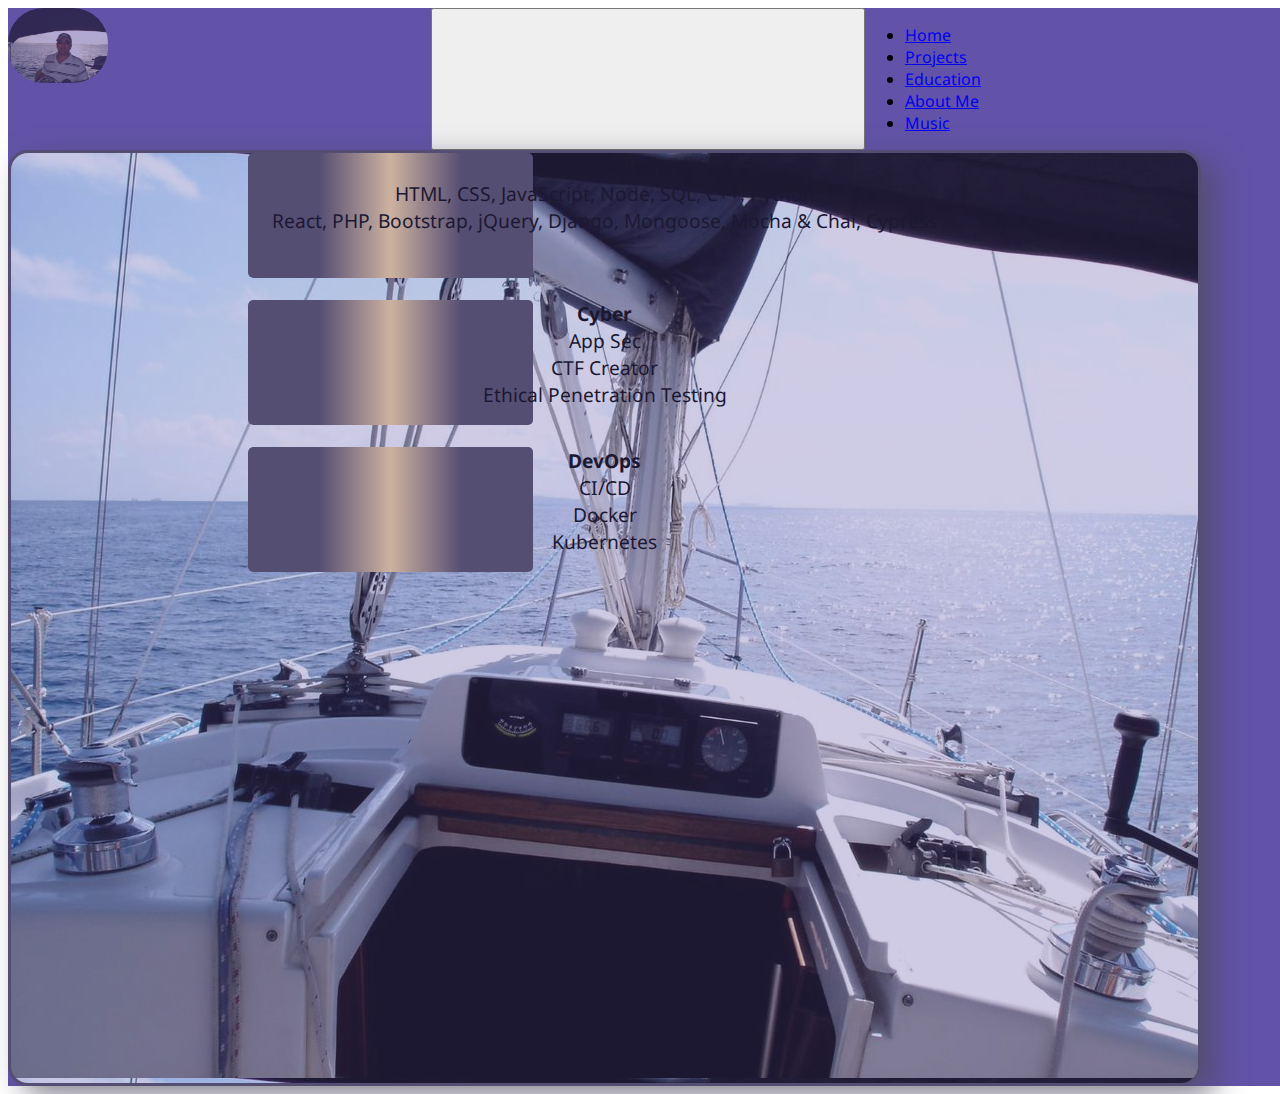
<file: pages/index.html>
<!DOCTYPE html>
<html lang="en">
  <head>
    <meta charset="UTF-8">
    <meta name="viewport" content="width=device-width, initial-scale=1.0">
    <meta http-equiv="X-UA-Compatible" content="ie=edge">
    <link href="https://cdn.jsdelivr.net/npm/bootstrap@5.3.0-alpha3/dist/css/bootstrap.min.css" rel="stylesheet" integrity="sha384-KK94CHFLLe+nY2dmCWGMq91rCGa5gtU4mk92HdvYe+M/SXH301p5ILy+dN9+nJOZ" crossorigin="anonymous">
    <link rel="icon" type="image/ico" href="../styles/pics/sailing.jpg" rel="noopener noreferrer">
    <title>Max's Page</title>
    <link href="../styles/style.css" rel="stylesheet"/>
    <script src="https://cdnjs.cloudflare.com/ajax/libs/jquery/2.2.2/jquery.min.js"></script>
    <link rel="preconnect" href="https://fonts.googleapis.com">
    <link rel="preconnect" href="https://fonts.gstatic.com" crossorigin>
    <link href="https://fonts.googleapis.com/css2?family=Noto+Sans&family=Noto+Serif&display=swap" rel="stylesheet">
    <style>* body{overflow: hidden;}</style>
  </head>

  <body>
   <div id="header"></div>

    <div class="container-fluid d-flex">
      <div class="row justify-content-center">
        <div class="landing_image">
        <div class="col-12"> 
            <div class="col-12 col-sm-12 text-center my-5 landing_font">
                <div class="view_port">
                  <div class="polling_message"><strong>Web Developer</strong><br>
                    HTML, CSS, JavaScript, Node, SQL, C++, Python <br>
                    React, PHP, Bootstrap, jQuery, Django, Mongoose, Mocha & Chai, Cypress
                  </div>
                  <div class="cylon_eye"></div>
                </div><br>
                <div class="view_port">
                  <div class="polling_message"><strong>Cyber</strong><br>
                  App Sec <br>
                  CTF Creator<br>
                  Ethical Penetration Testing
                  </div>
                  <div class="cylon_eye"></div>
                </div><br>
            <div class="view_port">
              <div class="polling_message"><strong>DevOps</strong><br>
              CI/CD<br>
              Docker<br>
              Kubernetes
              </div>
              <div class="cylon_eye"></div>
            </div> 
          </div>
          </div>
        </div>
      </div>
    </div>

    <script src="https://cdn.jsdelivr.net/npm/@popperjs/core@2.11.7/dist/umd/popper.min.js" integrity="sha384-zYPOMqeu1DAVkHiLqWBUTcbYfZ8osu1Nd6Z89ify25QV9guujx43ITvfi12/QExE" crossorigin="anonymous"></script>
    <script src="https://cdn.jsdelivr.net/npm/bootstrap@5.3.0-alpha3/dist/js/bootstrap.min.js" integrity="sha384-Y4oOpwW3duJdCWv5ly8SCFYWqFDsfob/3GkgExXKV4idmbt98QcxXYs9UoXAB7BZ" crossorigin="anonymous"></script>
    <script>
      $(document).ready(function () {
        $("#header").load("./templates/header.html", () => {
          $("#headerHome")
            .removeClass()
            .addClass("nav-link active text-black fw-bold");
        });
      })
    </script>
  </body>
</html>
</file>
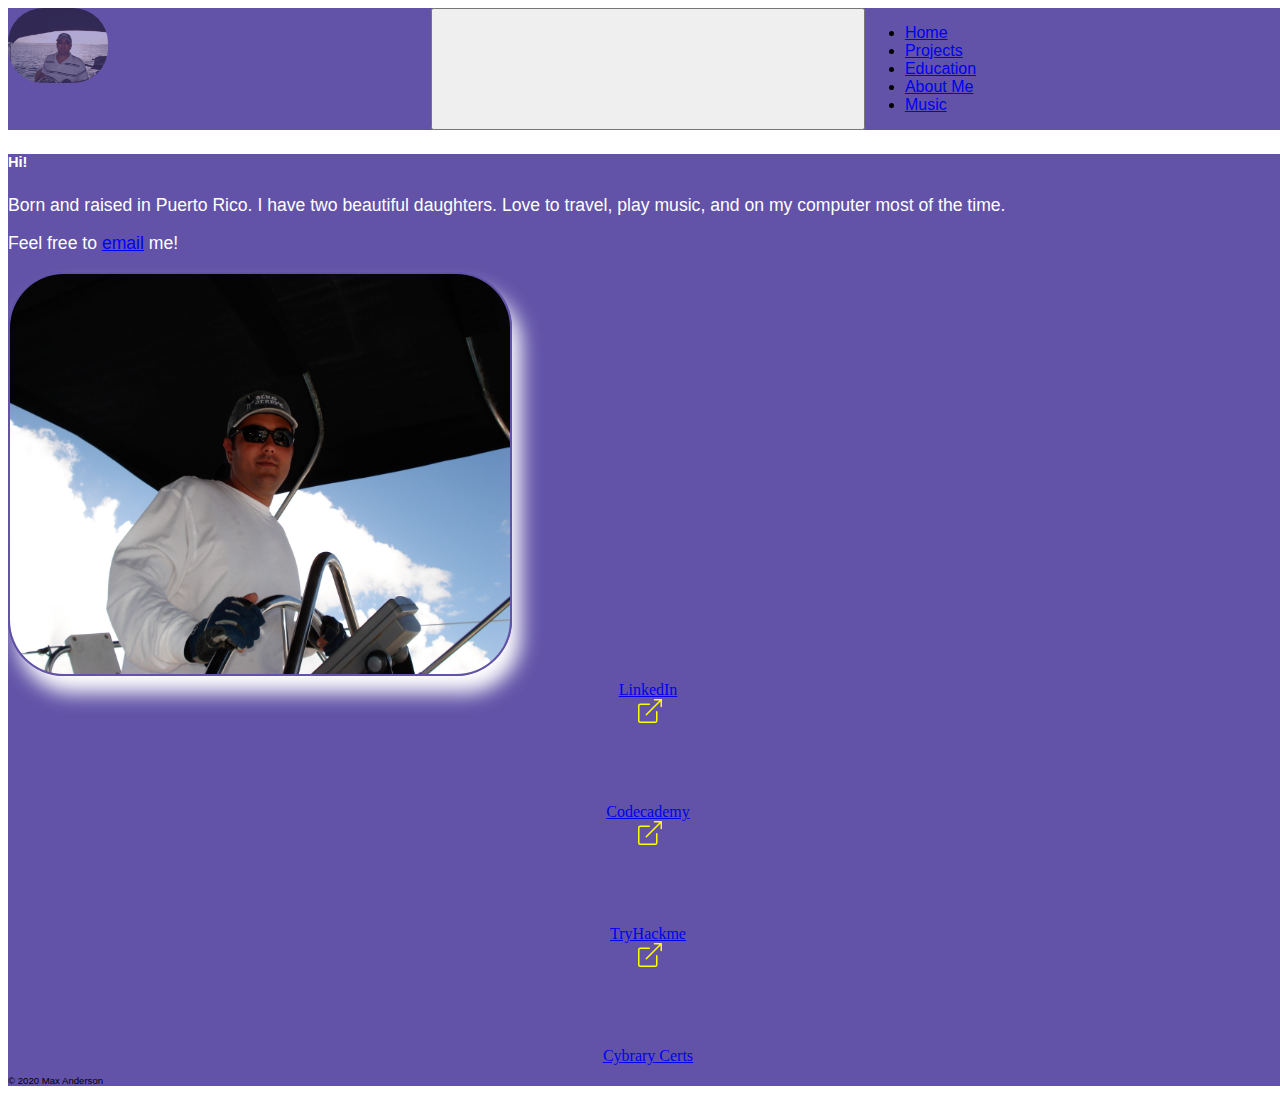
<file: pages/about.html>
<!DOCTYPE html>
<html lang="en">
   <head>
    <meta charset="UTF-8">
    <meta name="viewport" content="width=device-width, initial-scale=1.0">
    <meta http-equiv="X-UA-Compatible" content="ie=edge">
    <!-- Bootstrap CSS -->
    <link href="https://cdn.jsdelivr.net/npm/bootstrap@5.3.0-alpha3/dist/css/bootstrap.min.css" rel="stylesheet" integrity="sha384-KK94CHFLLe+nY2dmCWGMq91rCGa5gtU4mk92HdvYe+M/SXH301p5ILy+dN9+nJOZ" crossorigin="anonymous">
    <link rel="icon" type="image/ico" href="../styles/pics/sailing.jpg" rel="noopener noreferrer">
    <title>Max's Page</title>
    <link href="../styles/style.css" rel="stylesheet"/>
    <script src="https://cdnjs.cloudflare.com/ajax/libs/jquery/2.2.2/jquery.min.js"></script>
  </head>

  <body class="body-about">
   <div id="header"></div>

   <div class="container-fluid" style="background-color: #6253A8; color: white; font-size: 1.1rem">
     <div class="row justify-content-center pd-1">
       <div class="col-10 col-sm-10 text-center welcome-effect">
         <h5 class="font-weight-bold ">Hi!</h5>
         <p class="col-sm-12">
           Born and raised in Puerto Rico. I have two beautiful daughters. Love to travel, play music, and on my computer most of the time.  
           <br>
           
         </p>
         <p class="col-sm-12">Feel free to <a href="mailto:max55005500@gmail.com" rel="noopener noreferrer" title="" style="color: blue;"><u>email</u></a> me!</p>
       </div>
     </div>  
      <div class="container-fluid"> 
        <div class="row justify-content-center">
          <img class="img about-img" src="../styles/pics/about.JPG"/>
        </div>
      </div>
      
      </div>  
      
      <div class="container-fluid">
        <div class="row footer-edu p-5">
          
          <a class="col-6 col-sm-3" href="https://www.linkedin.com/in/-max5500" target="_blank" rel="noopener noreferrer" title="Profile Link"><div class="svgLinkBox">
              <title>Open Box</title>LinkedIn
              <svg aria-hidden="true" viewBox="-40 0 100 100" width="100px" height="100px" fill="yellow" role="img">
                  <path d="M8.251 16.498a.752.752 0 01-.53-1.281l13.72-13.72h-4.939a.75.75 0 010-1.5h6.75a.735.735 0 01.293.06.75.75 0 01.4.404l.01.026a.73.73 0 01.047.26v6.75a.75.75 0 01-1.5 0V2.559l-13.72 13.72a.75.75 0 01-.531.219z">
                  </path>
                  <path d="M2.251 23.998a2.252 2.252 0 01-2.25-2.25v-15a2.252 2.252 0 012.25-2.25h9a.75.75 0 010 1.5h-9a.75.75 0 00-.75.75v15c0 .414.336.75.75.75h15a.75.75 0 00.75-.75v-9a.75.75 0 011.5 0v9a2.252 2.252 0 01-2.25 2.25h-15z">
                  </path>
              </svg>
            </div>
          </a>
          <a class="col-6 col-sm-3" href="https://www.codecademy.com/profiles/_-max-_" target="_blank" rel="noopener noreferrer" title="Profile Link">Codecademy<div class="svgLinkBox">
            <title>Open Box</title>
            <svg viewBox="-40 0 100 100" width="100px" height="100px" fill="yellow" role="img" class="bi">
              <title>Open Box</title>
              <path d="M8.251 16.498a.752.752 0 01-.53-1.281l13.72-13.72h-4.939a.75.75 0 010-1.5h6.75a.735.735 0 01.293.06.75.75 0 01.4.404l.01.026a.73.73 0 01.047.26v6.75a.75.75 0 01-1.5 0V2.559l-13.72 13.72a.75.75 0 01-.531.219z">
              </path>
              <path d="M2.251 23.998a2.252 2.252 0 01-2.25-2.25v-15a2.252 2.252 0 012.25-2.25h9a.75.75 0 010 1.5h-9a.75.75 0 00-.75.75v15c0 .414.336.75.75.75h15a.75.75 0 00.75-.75v-9a.75.75 0 011.5 0v9a2.252 2.252 0 01-2.25 2.25h-15z">
              </path>
            </svg>
            </div>
          </a>
        <a class="col-6 col-sm-3" href="https://tryhackme.com/p/max55005500" target="_blank" rel="noopener noreferrer" title="Profile Link">TryHackme<div class="svgLinkBox"><title>Open Box</title><svg aria-hidden="true" viewBox="-40 0 100 100" width="100px" height="100px" fill="yellow" role="img"><title>Open Box</title><path d="M8.251 16.498a.752.752 0 01-.53-1.281l13.72-13.72h-4.939a.75.75 0 010-1.5h6.75a.735.735 0 01.293.06.75.75 0 01.4.404l.01.026a.73.73 0 01.047.26v6.75a.75.75 0 01-1.5 0V2.559l-13.72 13.72a.75.75 0 01-.531.219z"></path><path d="M2.251 23.998a2.252 2.252 0 01-2.25-2.25v-15a2.252 2.252 0 012.25-2.25h9a.75.75 0 010 1.5h-9a.75.75 0 00-.75.75v15c0 .414.336.75.75.75h15a.75.75 0 00.75-.75v-9a.75.75 0 011.5 0v9a2.252 2.252 0 01-2.25 2.25h-15z"></path></svg></div></a>
        <a class="col-6 col-sm-3" href="./cybrary.html" target="_self" rel="noopener noreferrer" title="Cybrary Certificates"><u>Cybrary Certs</u></a>
      </div>
      <div class="row copyright">
          <p class="col-12 col-sm-12 text-center" style="font-size: .6rem; text-align: bottom;">&copy; 2020 Max Anderson</p>
      </div>
    </div>

    <script src="https://cdn.jsdelivr.net/npm/@popperjs/core@2.11.7/dist/umd/popper.min.js" integrity="sha384-zYPOMqeu1DAVkHiLqWBUTcbYfZ8osu1Nd6Z89ify25QV9guujx43ITvfi12/QExE" crossorigin="anonymous"></script>
    <script src="https://cdn.jsdelivr.net/npm/bootstrap@5.3.0-alpha3/dist/js/bootstrap.min.js" integrity="sha384-Y4oOpwW3duJdCWv5ly8SCFYWqFDsfob/3GkgExXKV4idmbt98QcxXYs9UoXAB7BZ" crossorigin="anonymous"></script>
    <script>
      $(document).ready(function () {
        $("#header").load("./templates/header.html", () => {
          $("#headerAbout")
          .removeClass()
          .addClass("nav-link active text-black fw-bold");
        });
      })
      </script>
  </body>
  </html>
</file>
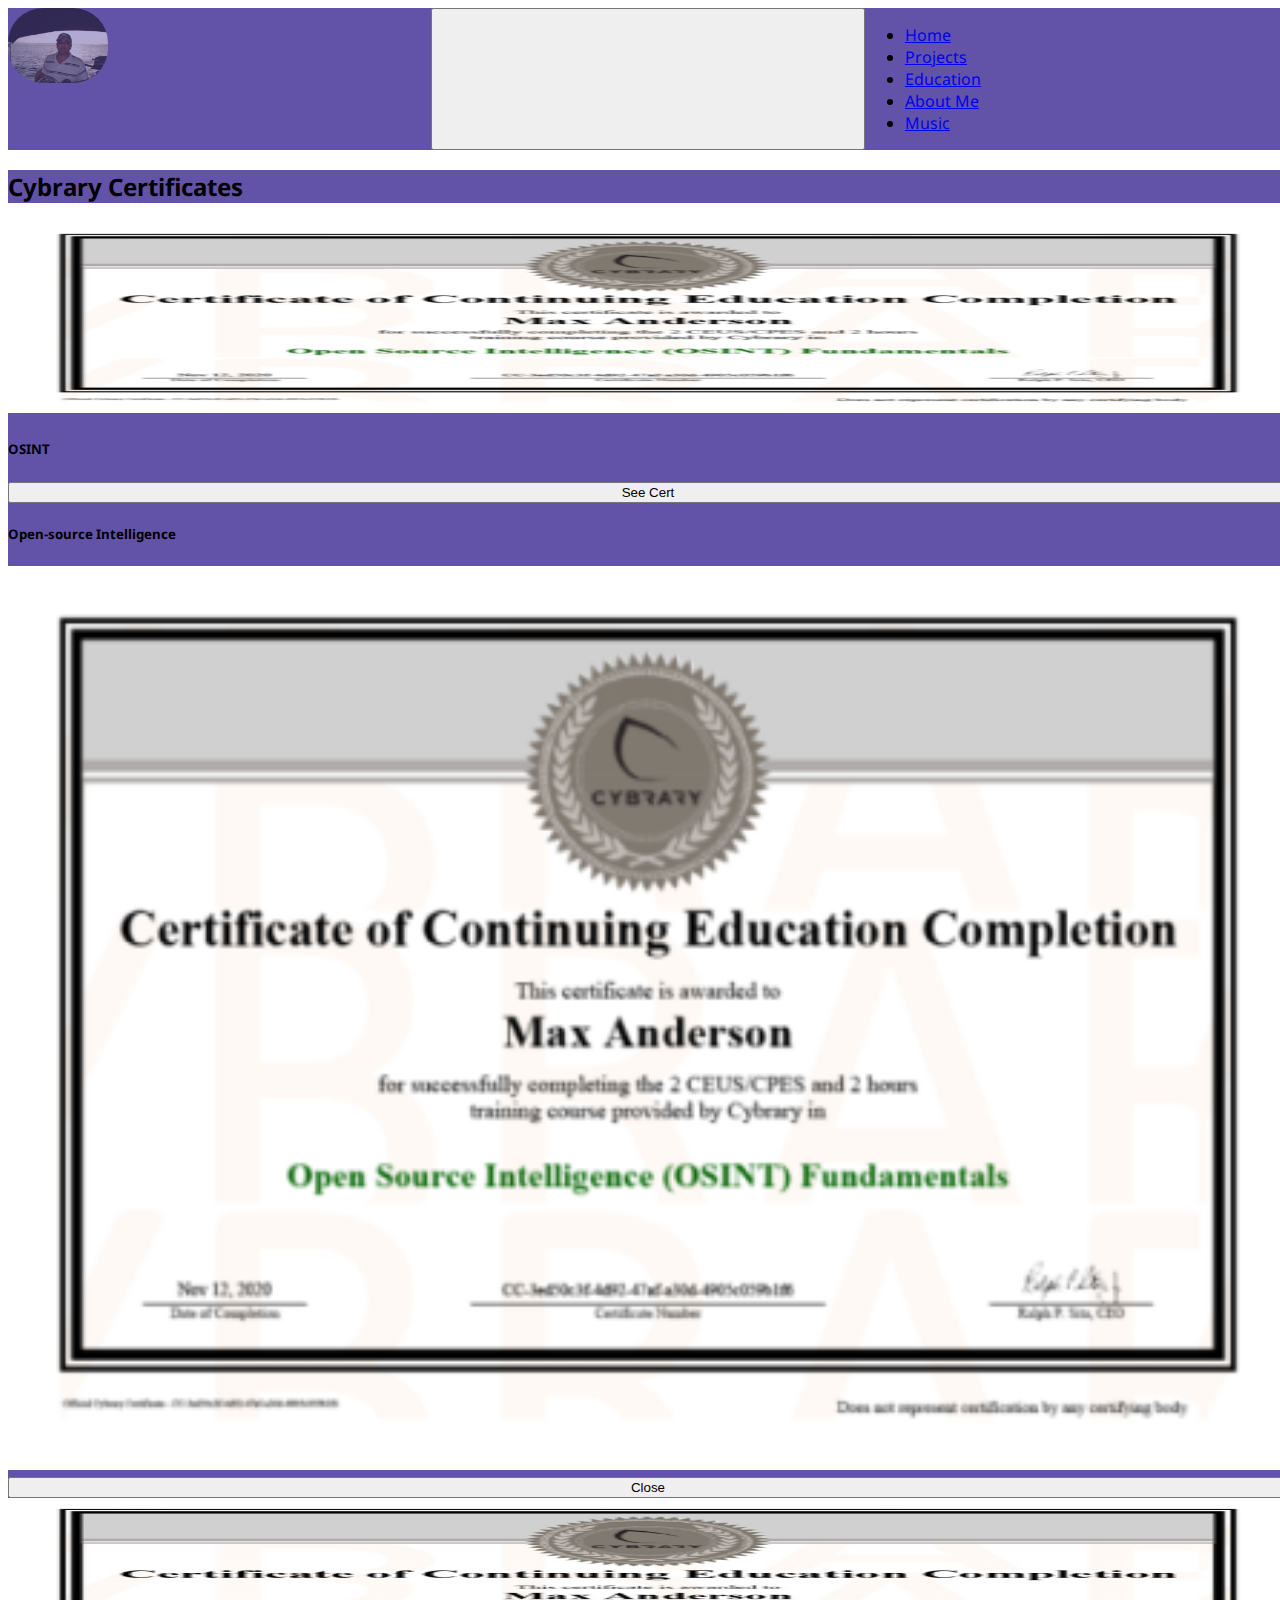
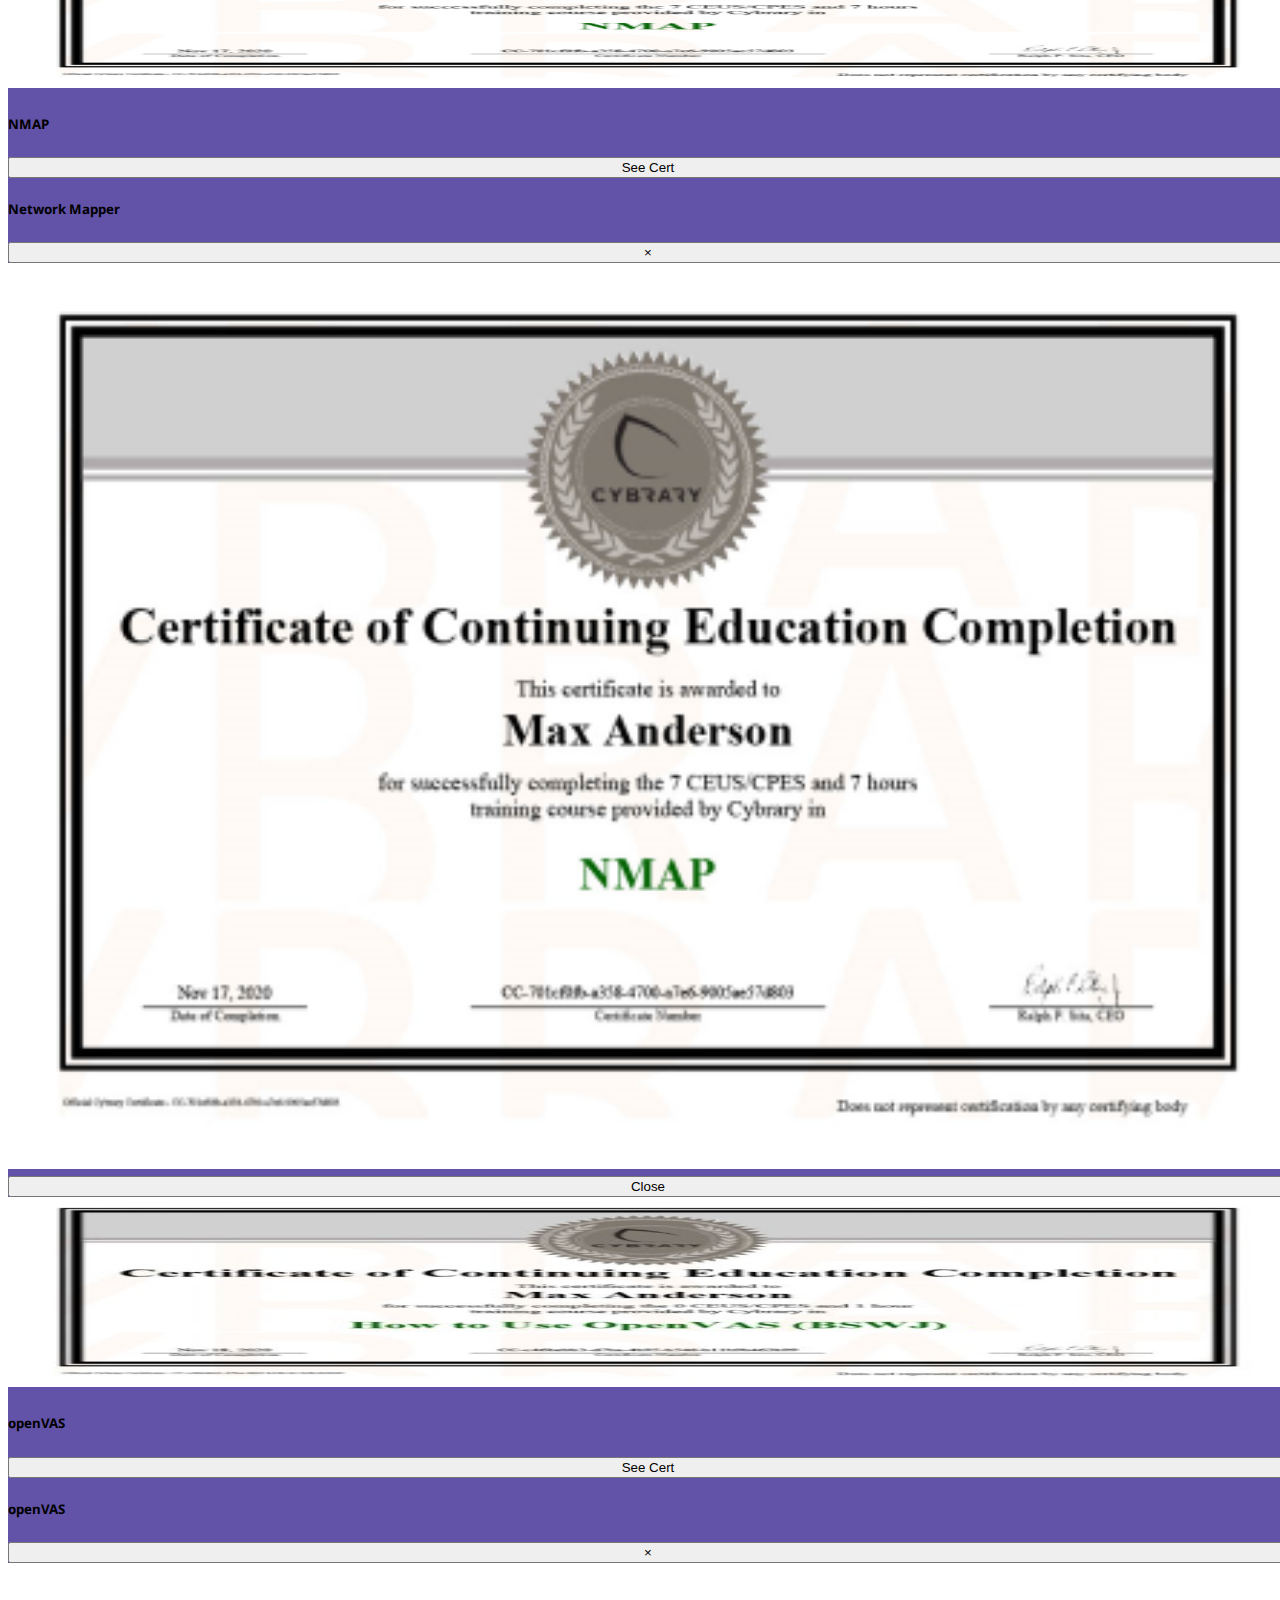
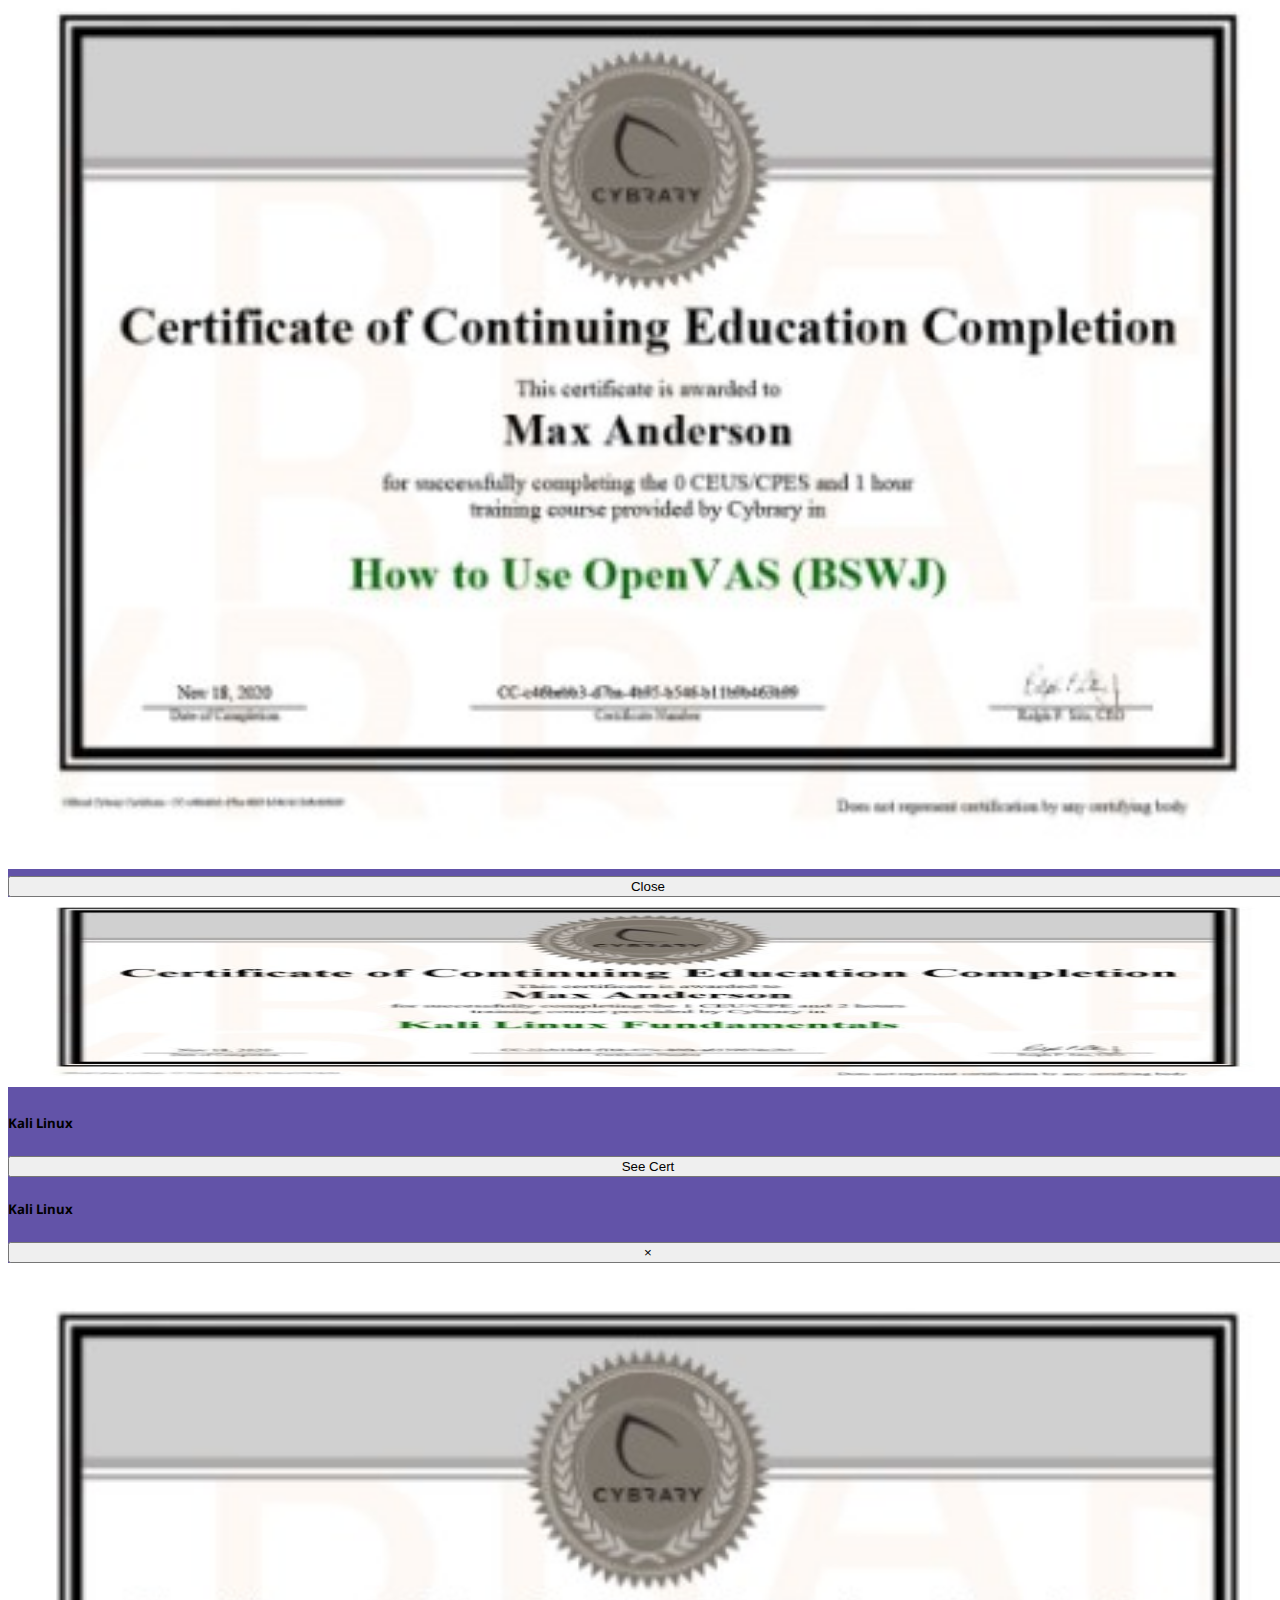
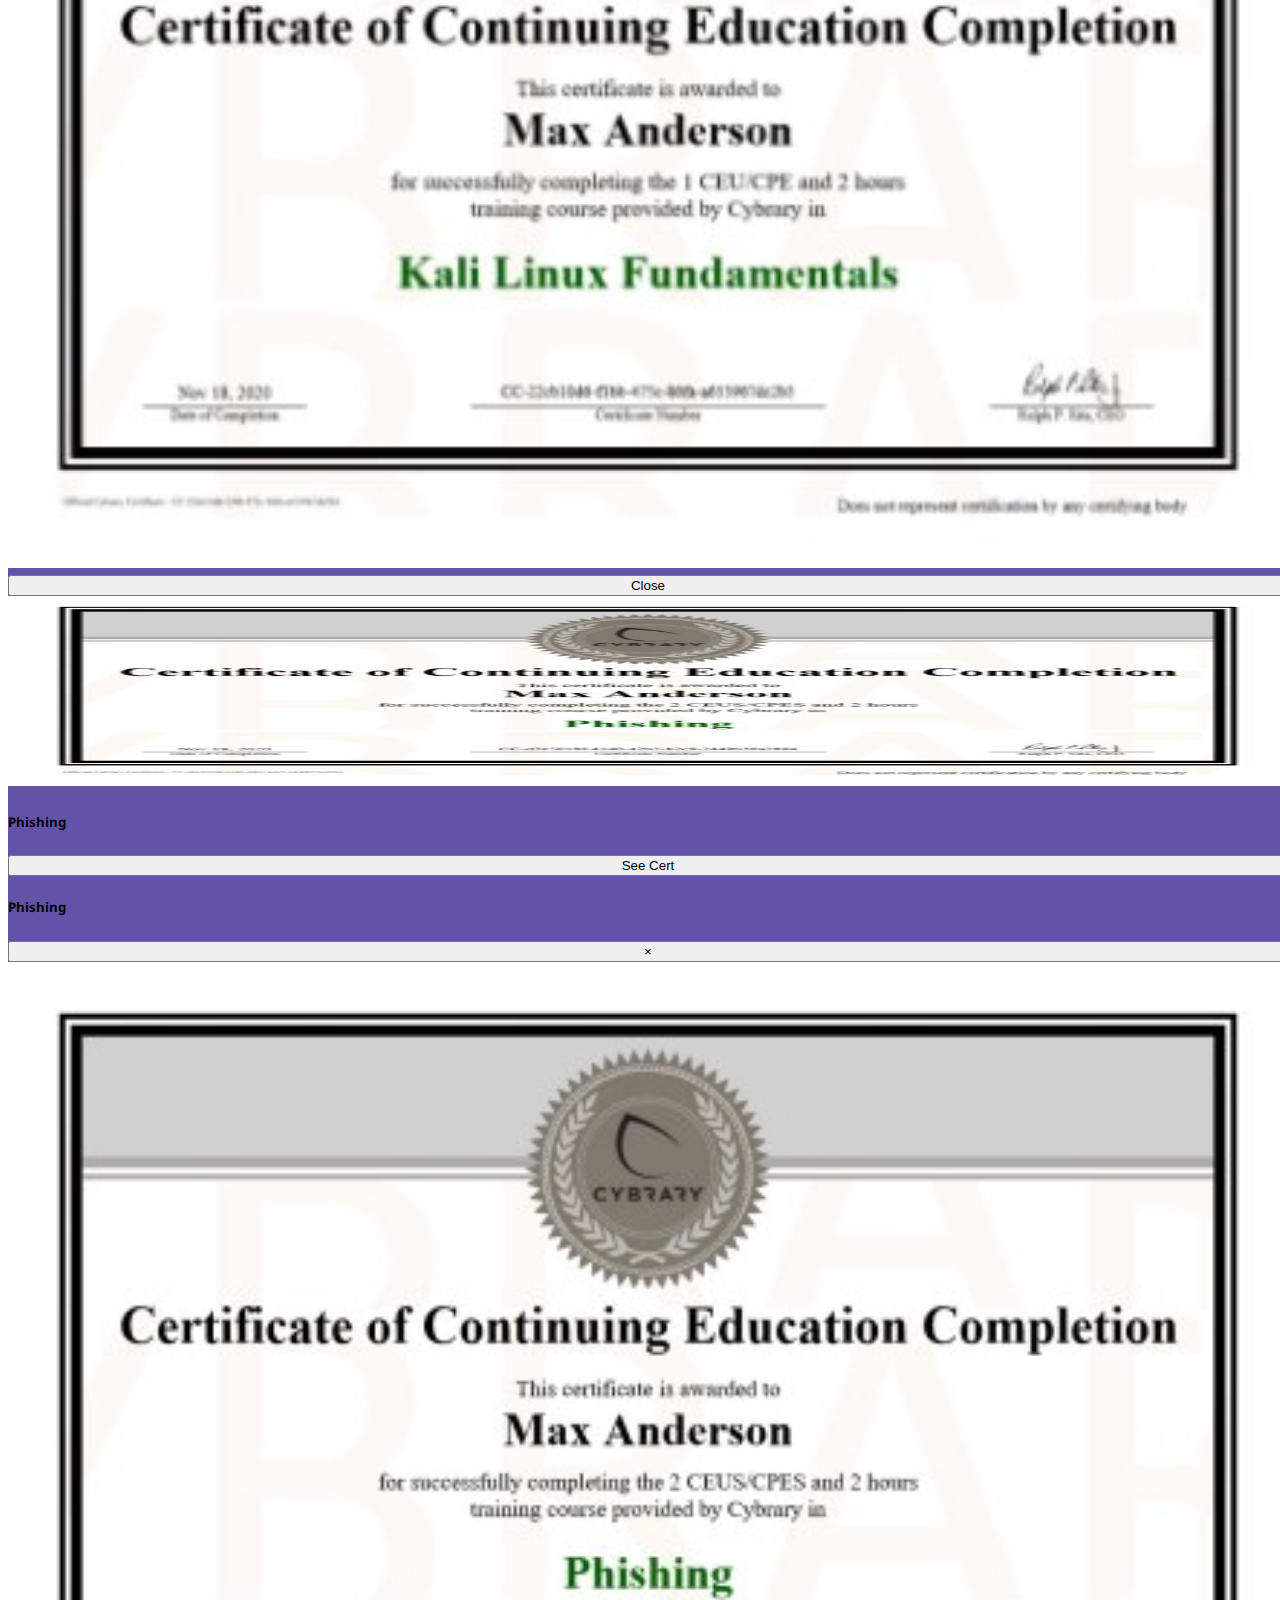
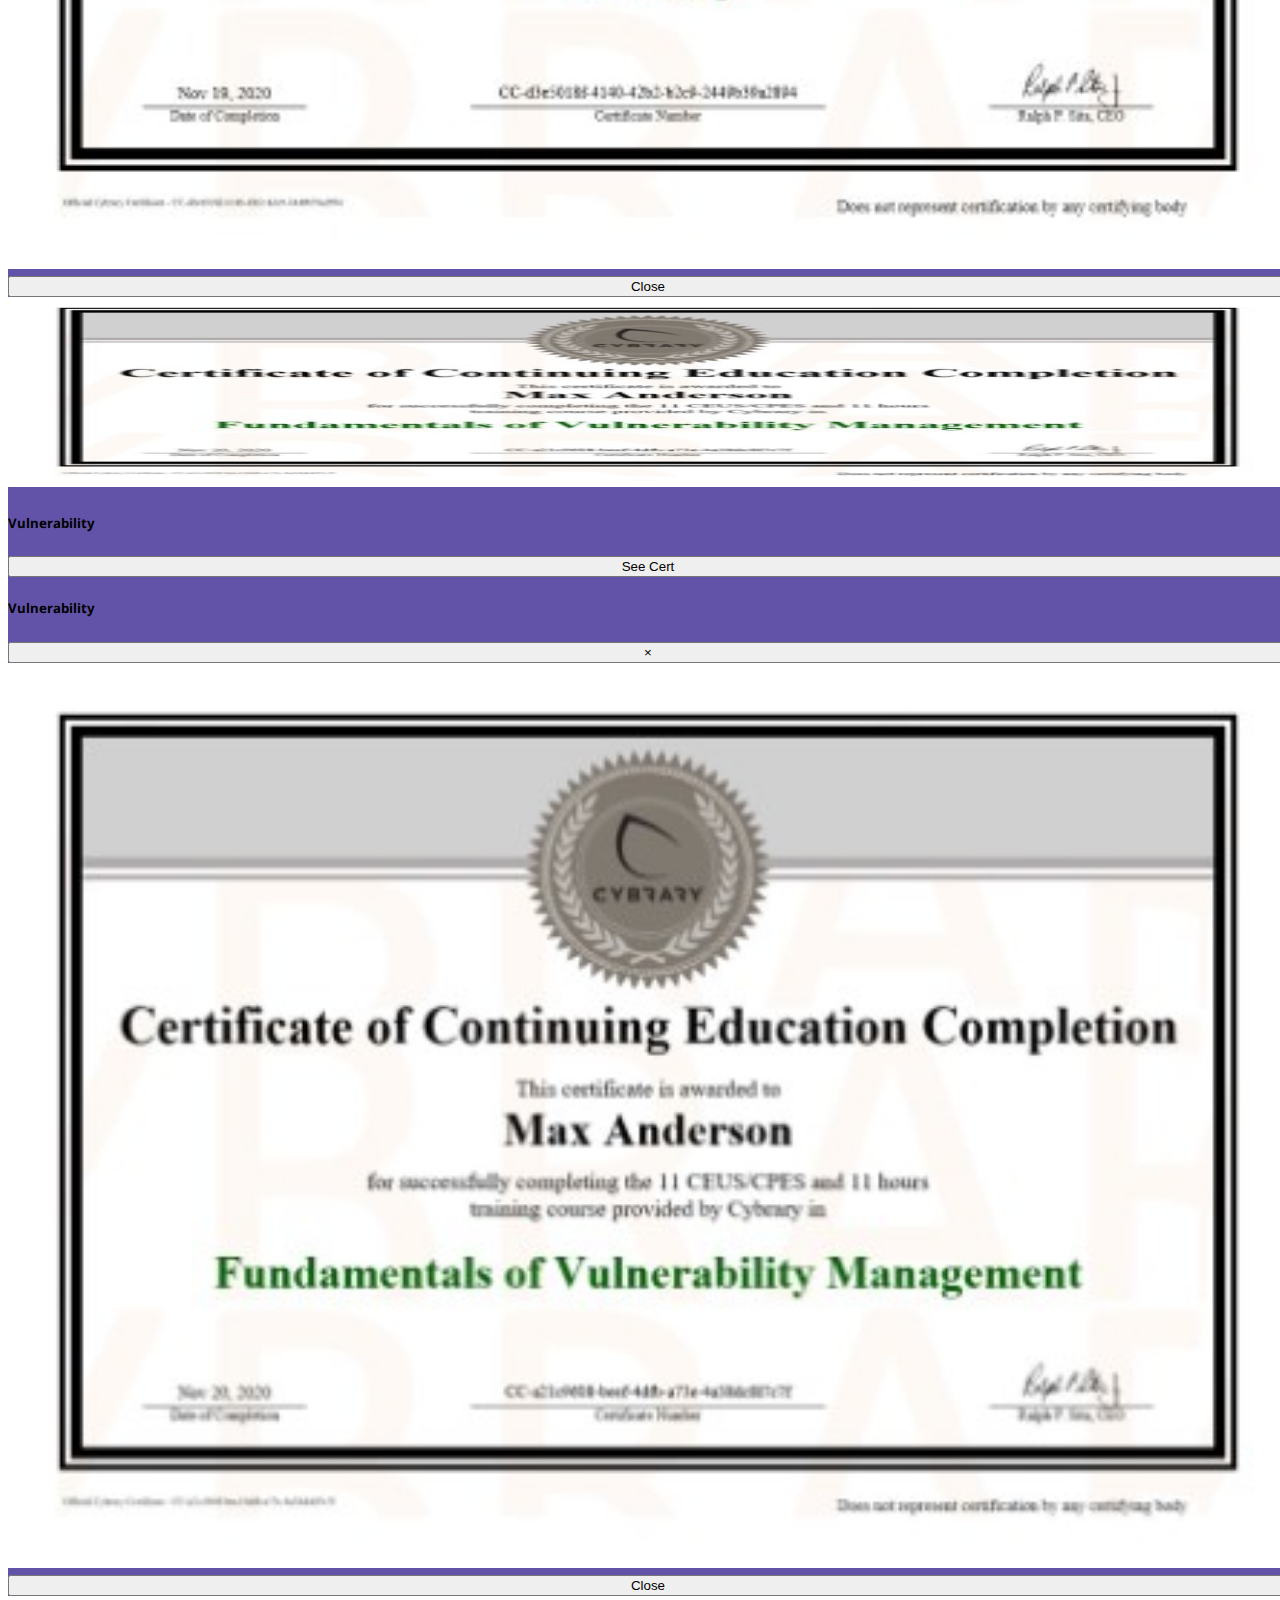
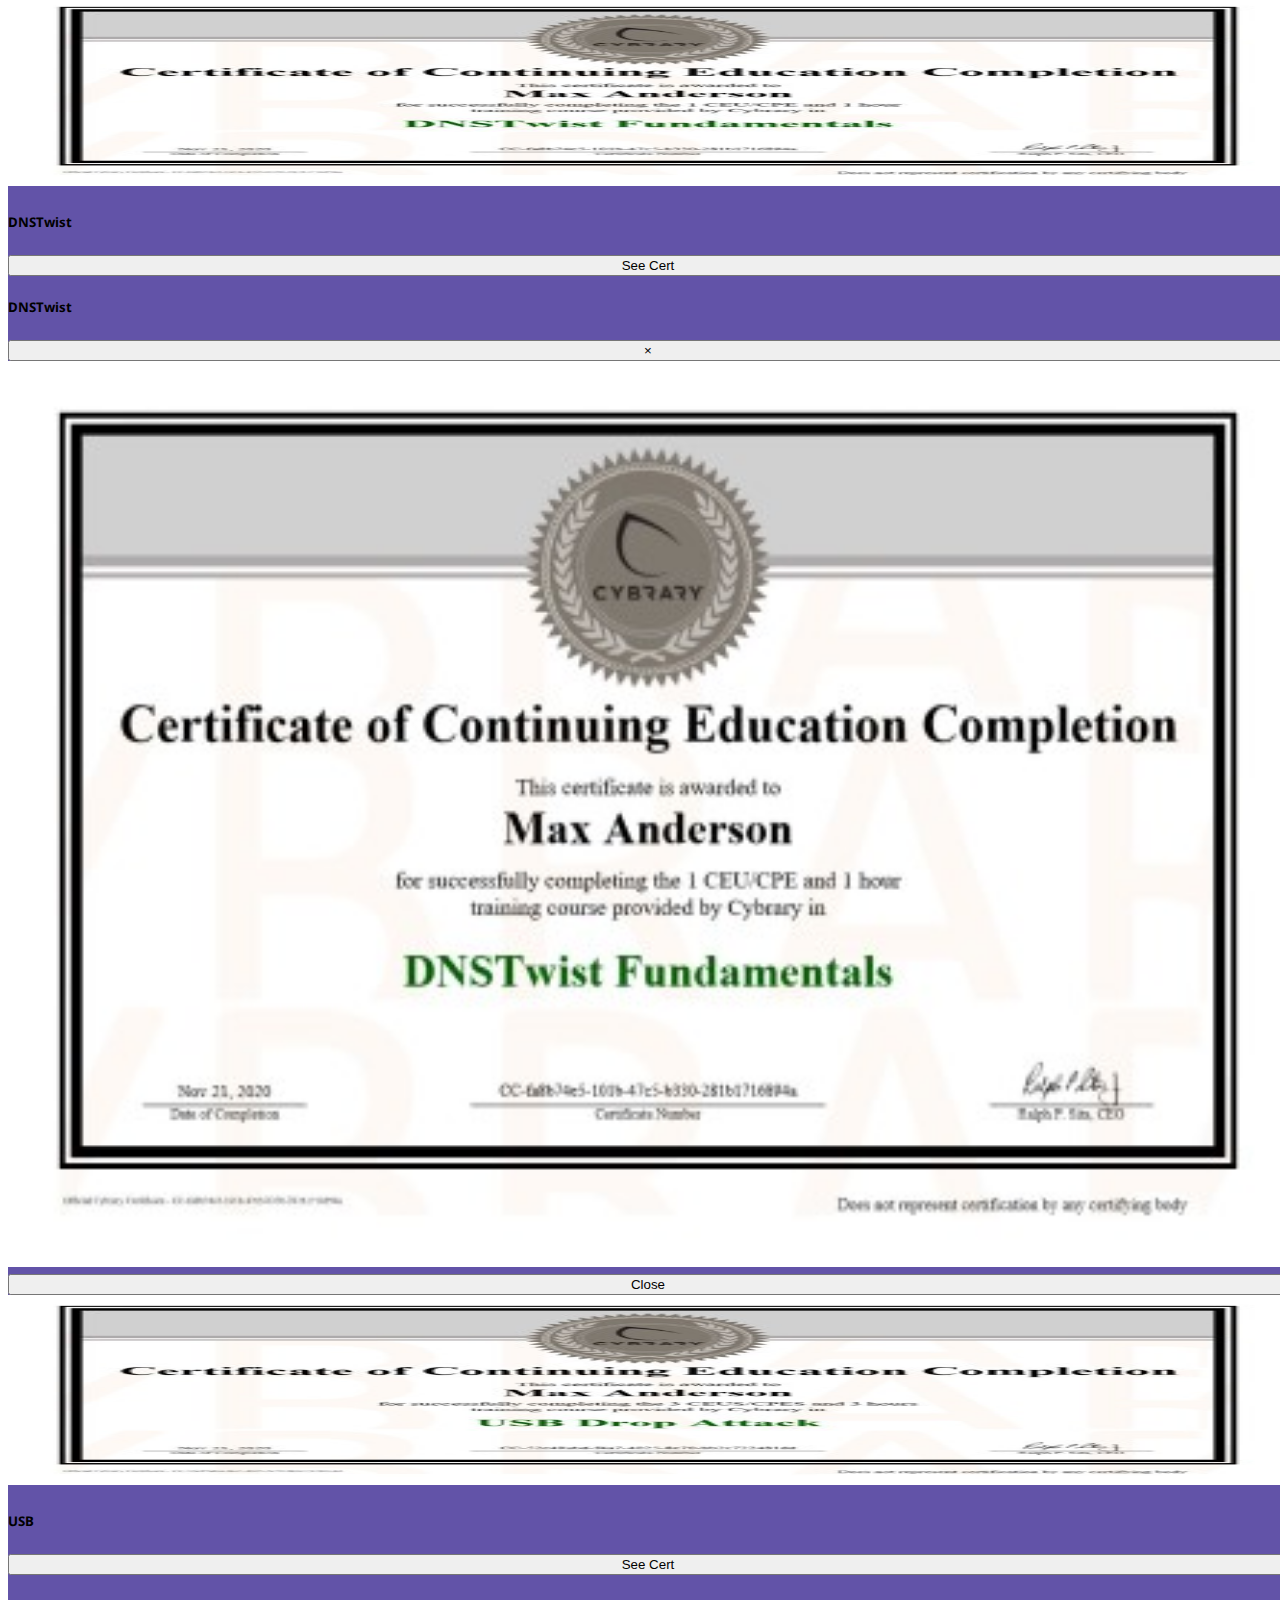
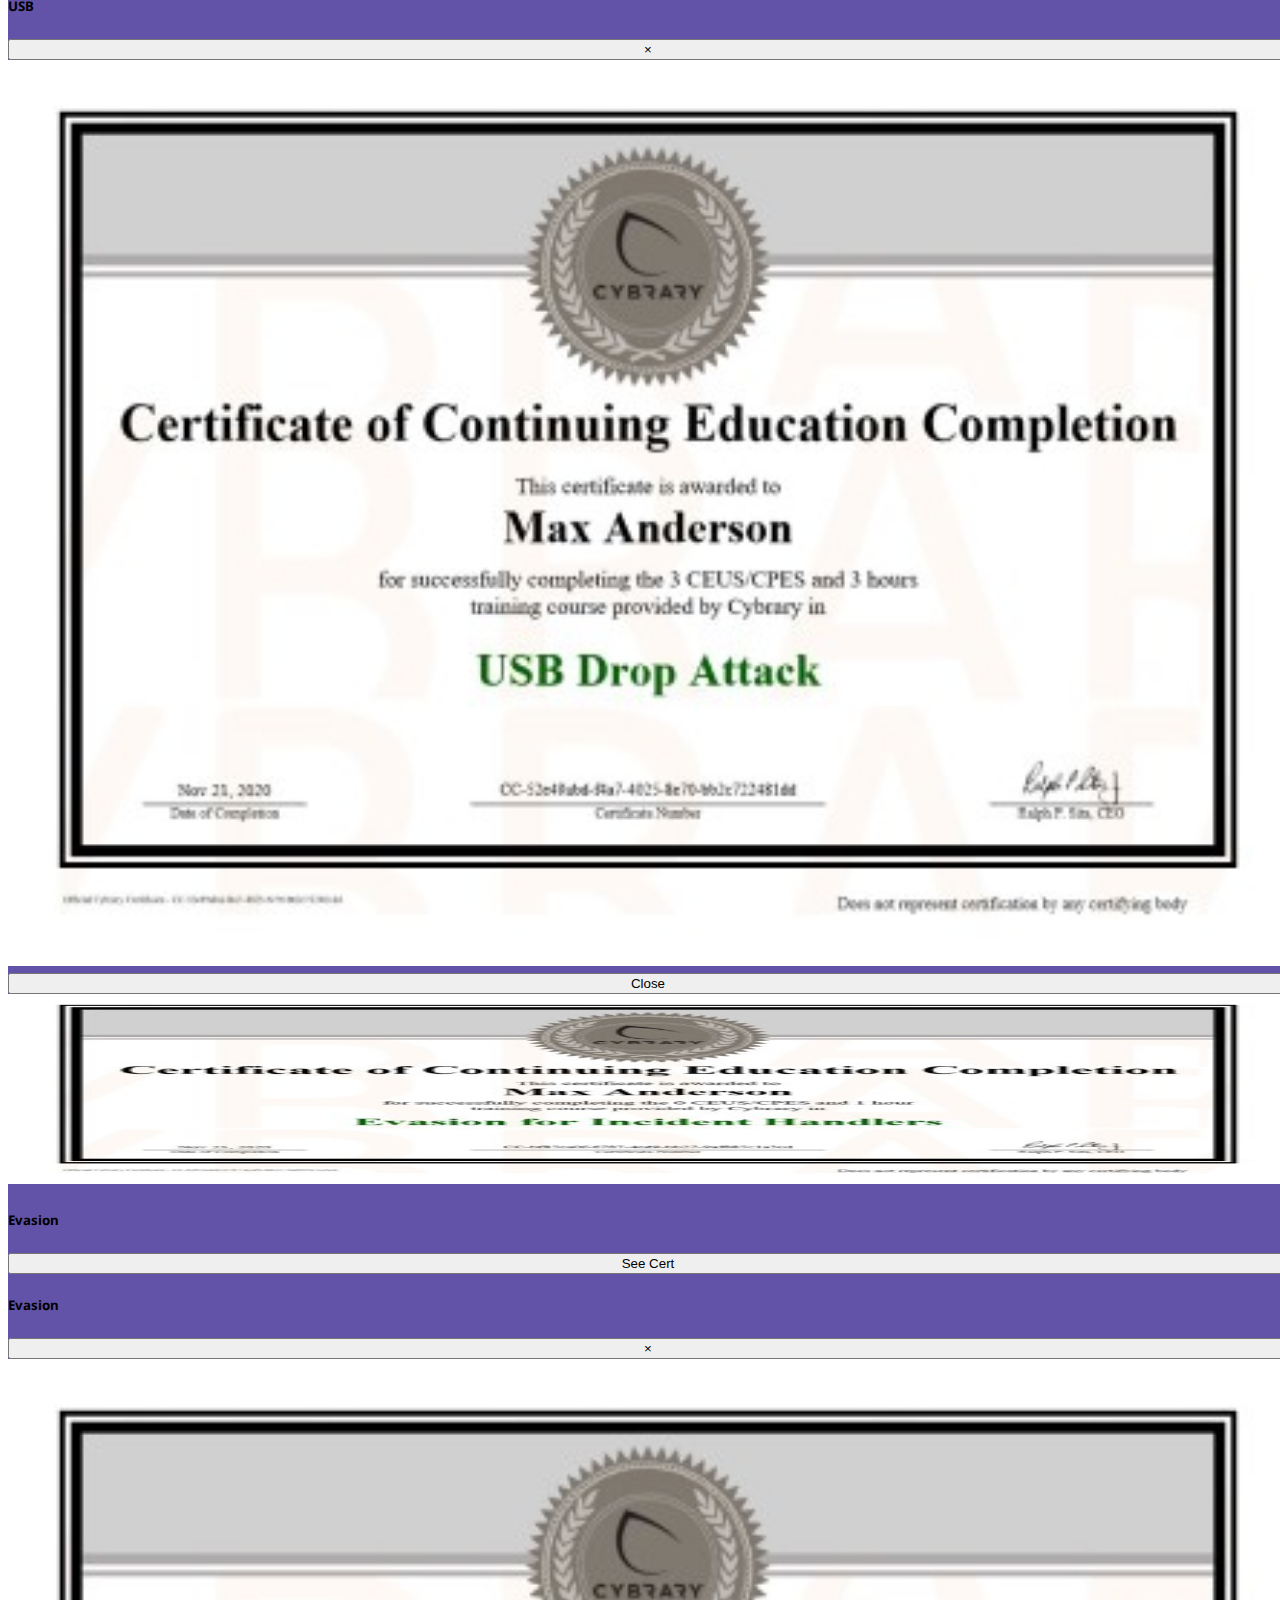
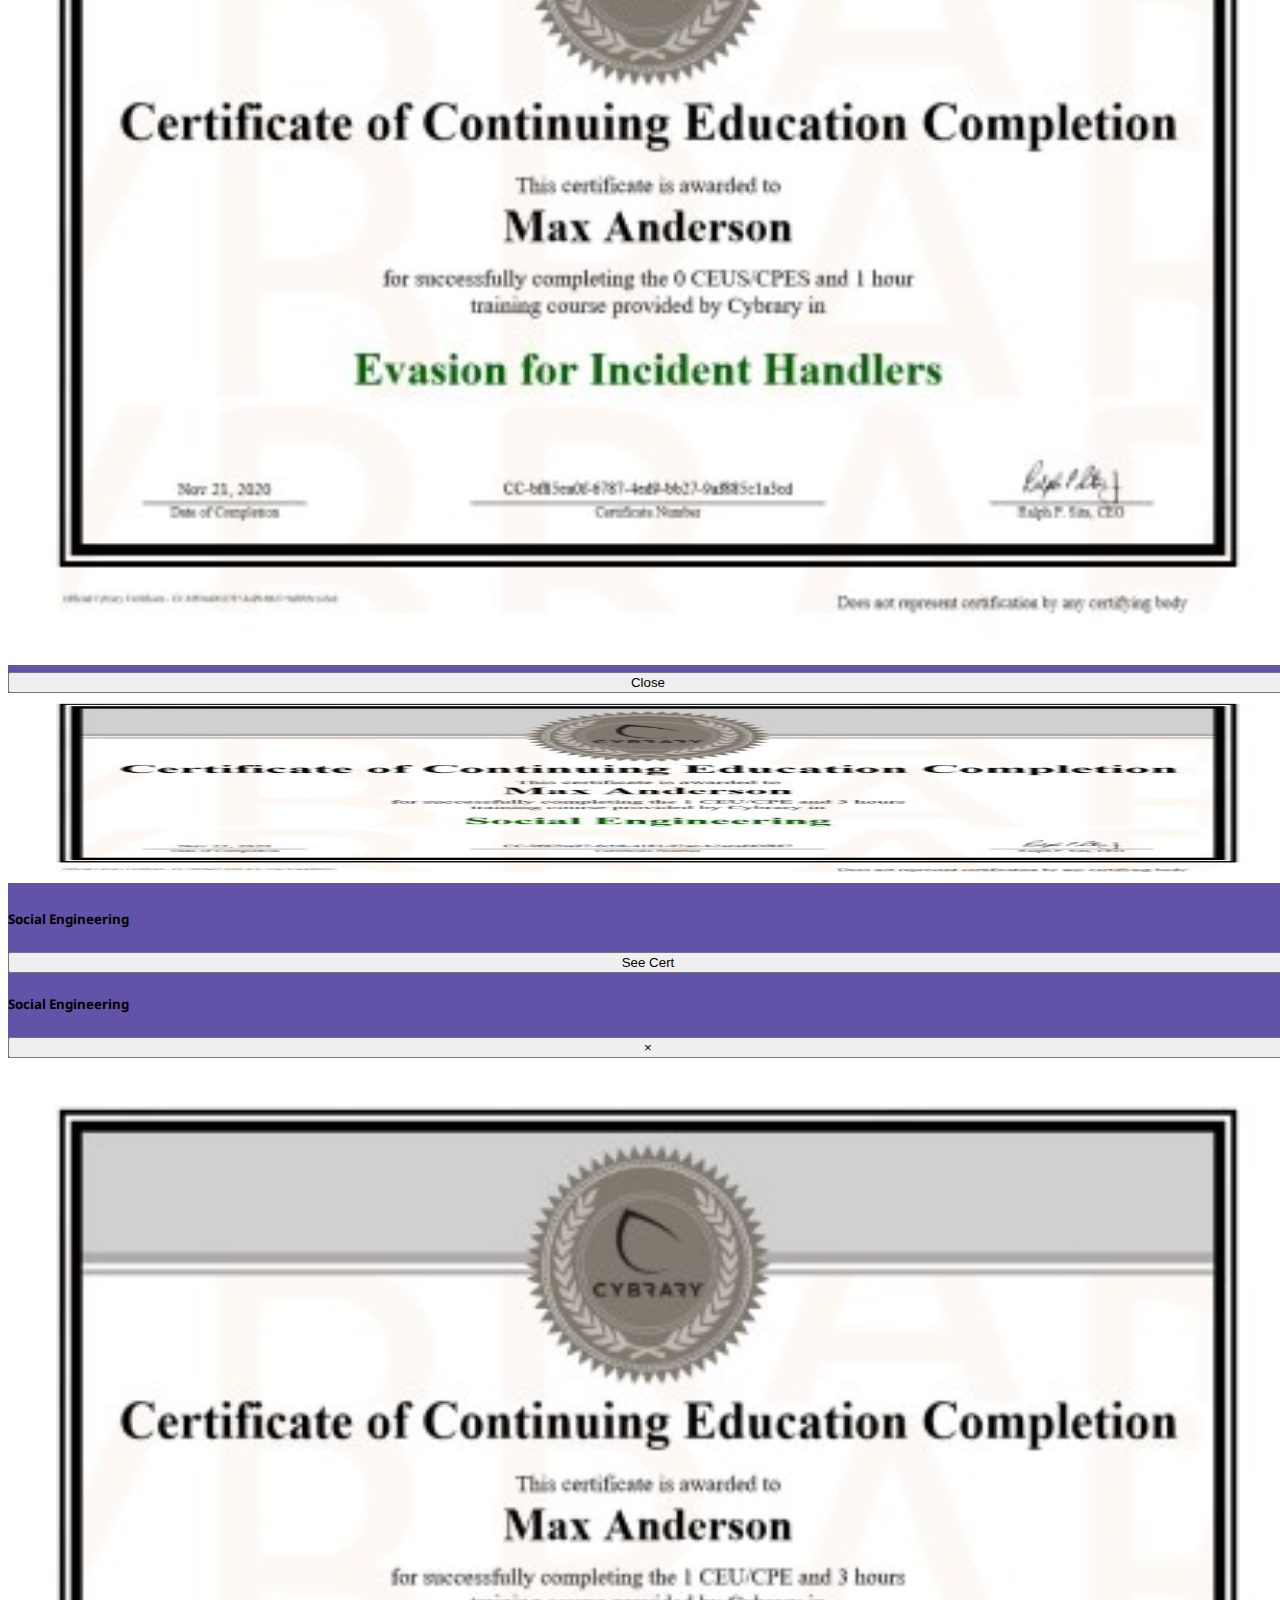
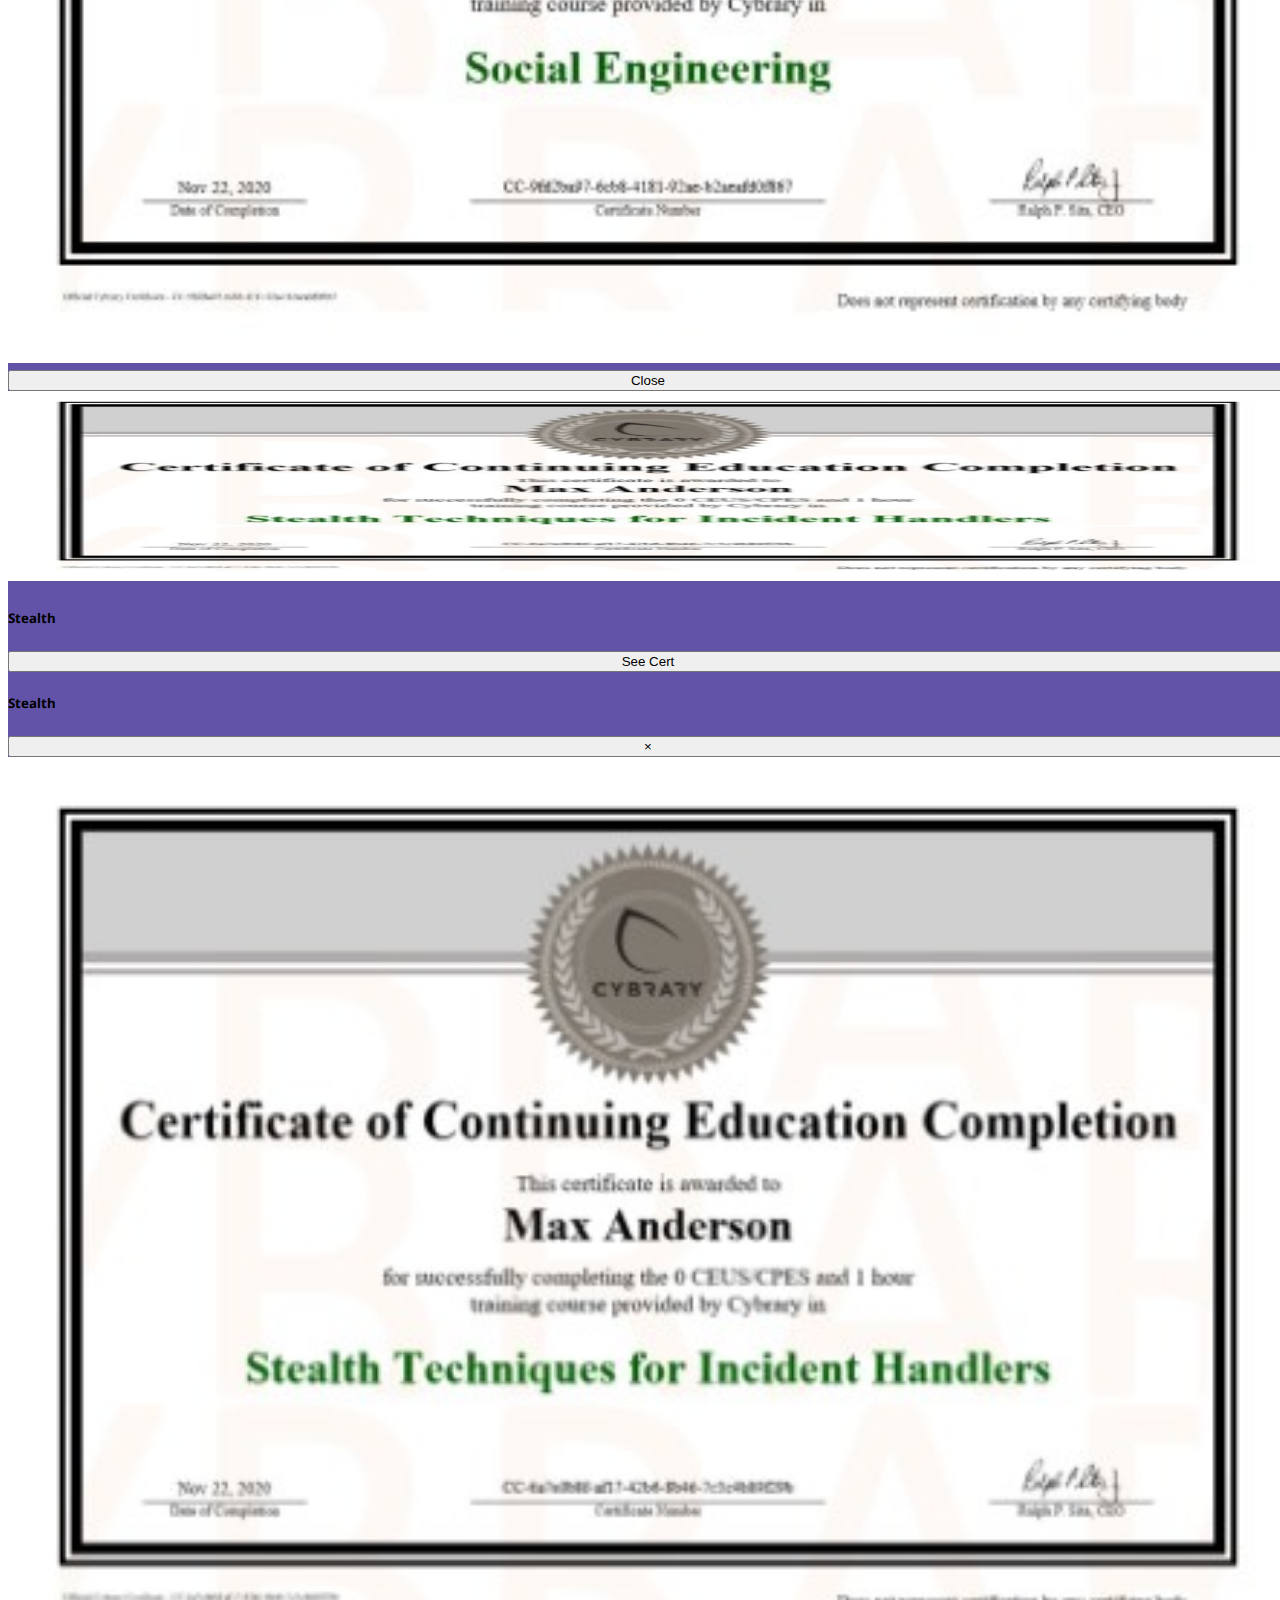
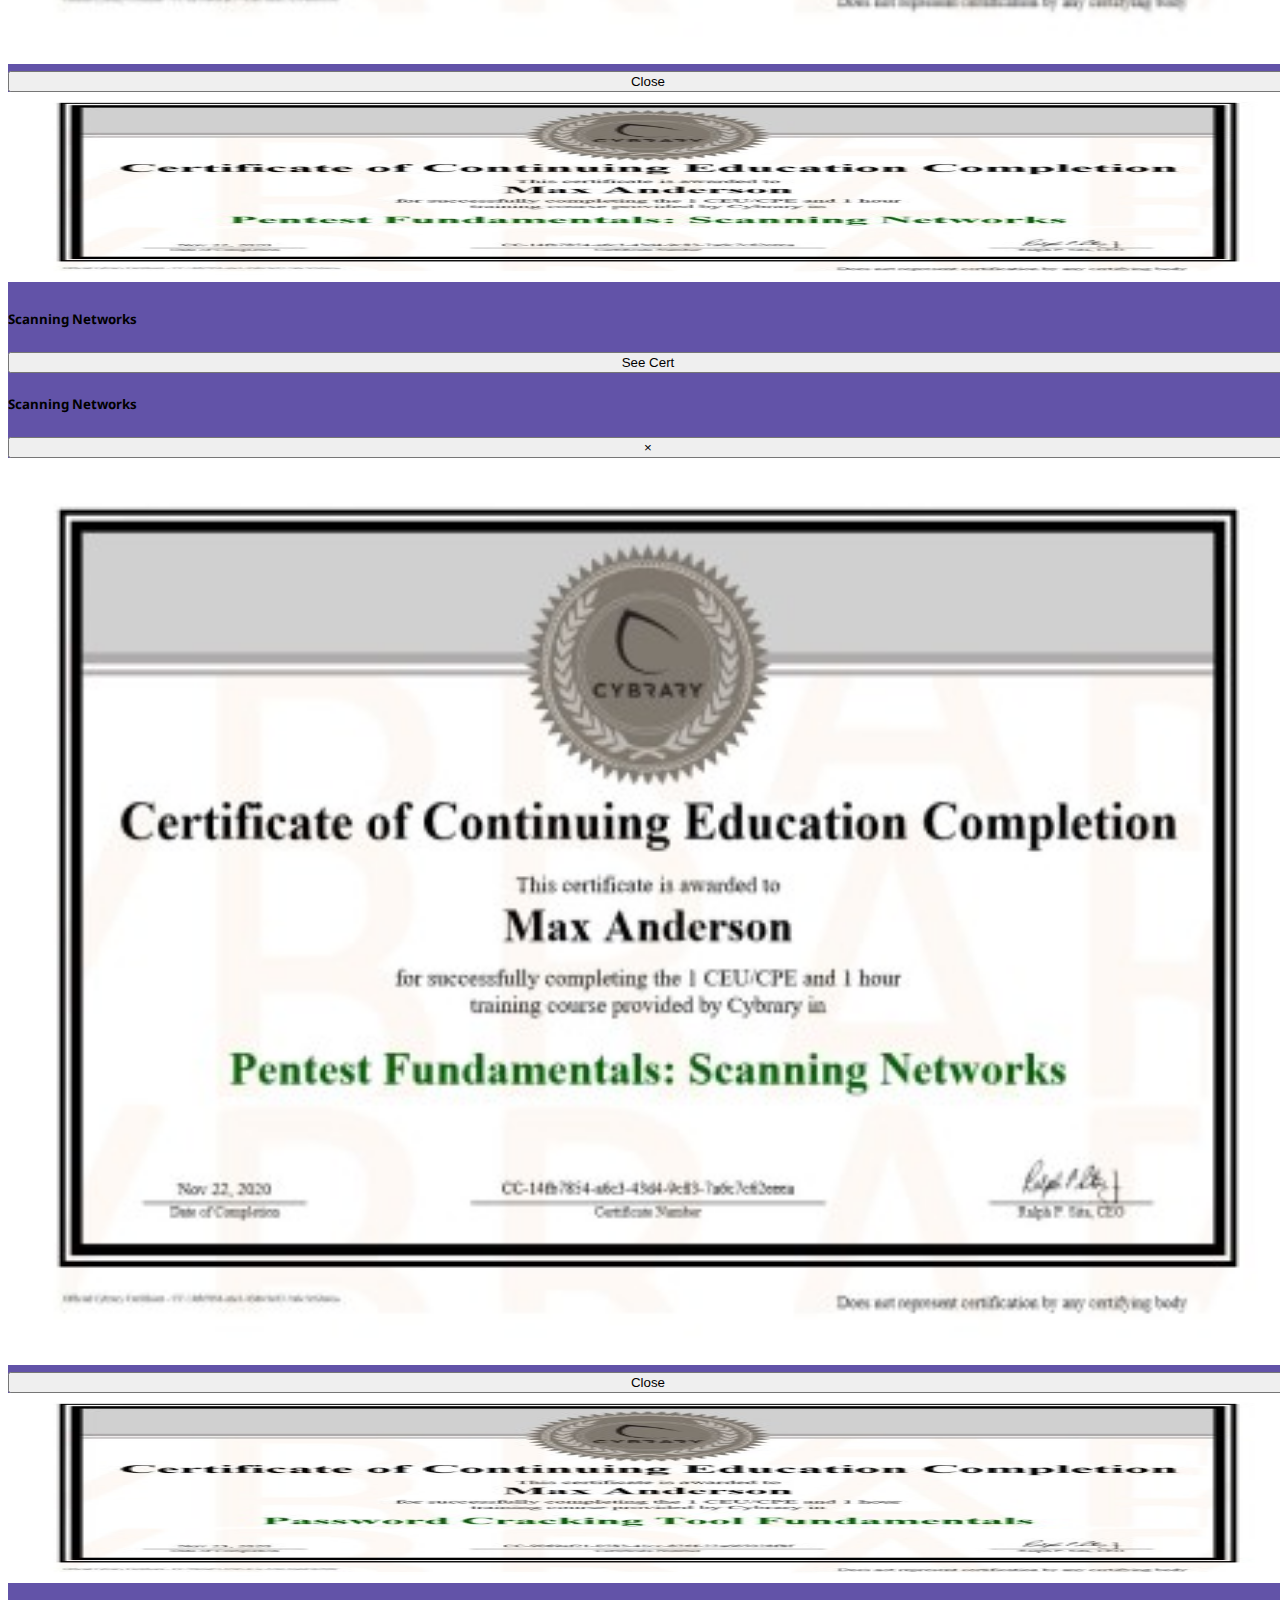
<file: pages/cybrary.html>
<!DOCTYPE html>
<html lang="en">
  <head>
    <meta charset="UTF-8">
    <meta name="viewport" content="width=device-width, initial-scale=1.0">
    <meta http-equiv="X-UA-Compatible" content="ie=edge">
    <link href="https://cdn.jsdelivr.net/npm/bootstrap@5.3.0-alpha3/dist/css/bootstrap.min.css" rel="stylesheet" integrity="sha384-KK94CHFLLe+nY2dmCWGMq91rCGa5gtU4mk92HdvYe+M/SXH301p5ILy+dN9+nJOZ" crossorigin="anonymous">
    <link rel="icon" type="image/ico" href="../styles/pics/sailing.jpg" rel="noopener noreferrer">
    <title>Max's Page</title>
    <link href="../styles/style.css" rel="stylesheet"/>
    <script src="https://cdnjs.cloudflare.com/ajax/libs/jquery/2.2.2/jquery.min.js"></script>
    <link rel="preconnect" href="https://fonts.googleapis.com">
    <link rel="preconnect" href="https://fonts.gstatic.com" crossorigin>
    <link href="https://fonts.googleapis.com/css2?family=Noto+Sans&family=Noto+Serif&display=swap" rel="stylesheet">
  </head>

  <body>
    <div id="header"></div>

    <div class="container-fluid"> 
      <div class="row">
        <div class="col-12 text-black text-center">
          <h2 class="display-5">Cybrary Certificates</h2>
        </div>
      </div>
    </div>

    <div class="container-fluid text-center">
      <div class="row row-cols-md-6">

        
        <div class="card col-12 col-sm-2">
          <img class="card-img-top" src="../styles/pics/cybraryCerts/OSINT.png" alt="Card image cap">
          <div class="card-body">
            <h5 class="card-title">OSINT</h5>
            
            <button type="button" class="btn btn-primary" data-toggle="modal" data-target="#exampleModalCenter">
              See Cert
            </button>
            
            <!-- Modal -->
            <div class="modal fade" id="exampleModalCenter" aria-labelledby="exampleModalCenterTitle" tabindex="-1" role="dialog" aria-hidden="true">
          <div class="modal-dialog">
            <div class="modal-content">
                    <h5 class="modal-title" id="exampleModalLabel">Open-source Intelligence</h5>
                  <div class="modal-body">
                    <img class="img" src="../styles/pics/cybraryCerts/OSINT.png" type="image/png" alt="certificate" />
                  </div>
                  <div class="modal-footer">
                    <button type="button" class="btn btn-secondary" data-dismiss="modal">Close</button>
                  </div>
                </div>
              </div>
            </div>
          </div>
        </div>

        <div class="card col-12 col-sm-2">
          <img class="card-img-top" src="../styles/pics/cybraryCerts/NMAP.png" alt="Card image cap">
          <div class="card-body">
            <h5 class="card-title">NMAP</h5>

            <button type="button" class="btn btn-primary" data-toggle="modal" data-target="#exampleModalCenter1">
              See Cert
            </button>

            <!-- Modal -->
            <div class="modal fade" id="exampleModalCenter1" aria-labelledby="exampleModalCenterLabel" tabindex="-1" role="dialog" aria-hidden="true">
              <div class="modal-dialog" role="document">
                <div class="modal-content">
                  <div class="modal-header">
                    <h5 class="modal-title" id="exampleModalLabel">Network Mapper</h5>
                    <button type="button" data-dismiss="modal" aria-label="Close">
                      <span aria-hidden="true">&times;</span>
                    </button>
                  </div>

                  <div class="modal-body">
                    <div class="container-fluid">
                      <div class="row">
                        <div class="col-sm-12">
                          <img src="../styles/pics/cybraryCerts/NMAP.png" class="fit-picture"type="image/png" alt="certificate">
                        </div>
                      </div>
                    </div>
                  </div>
                  <div class="modal-footer">
                    <button type="button" class="btn btn-secondary" data-dismiss="modal">Close</button>
                  </div>
                </div>
              </div>
            </div>
          </div>
        </div>

        <div class="card col-12 col-sm-2">
          <img class="card-img-top" src="../styles/pics/cybraryCerts/openVAS.jpg" type="image/jpg" alt="Card image cap">
          <div class="card-body">
            <h5 class="card-title">openVAS</h5>

            <button type="button" class="btn btn-primary" data-toggle="modal" data-target="#exampleModalCenter2">
              See Cert
            </button>

            <!-- Modal -->
            <div class="modal fade" id="exampleModalCenter2" aria-labelledby="exampleModalCenterLabel" tabindex="-1" role="dialog" aria-hidden="true">
              <div class="modal-dialog" role="document">
                <div class="modal-content">
                  <div class="modal-header">
                    <h5 class="modal-title" id="exampleModalLabel">openVAS</h5>
                    <button type="button" data-dismiss="modal" aria-label="Close">
                      <span aria-hidden="true">&times;</span>
                    </button>
                  </div>

                  <div class="modal-body">
                    <div class="container-fluid">
                      <div class="row">
                        <div class="col-sm-12">
                          <img src="../styles/pics/cybraryCerts/openVAS.jpg" class="fit-picture" type="image/jpg" alt="certificate">
                        </div>
                      </div>
                    </div>
                  </div>
                  <div class="modal-footer">
                    <button type="button" class="btn btn-secondary" data-dismiss="modal">Close</button>
                  </div>
                </div>
              </div>
            </div>
          </div>
        </div>

        <div class="card col-12 col-sm-2">
          <img class="card-img-top" src="../styles/pics/cybraryCerts/kaliLinux.jpg" type="image/jpg" alt="Card image cap">
          <div class="card-body">
            <h5 class="card-title">Kali Linux</h5>

            <button type="button" class="btn btn-primary" data-toggle="modal" data-target="#exampleModalCenter3">
              See Cert
            </button>

            <!-- Modal -->
            <div class="modal fade" id="exampleModalCenter3" aria-labelledby="exampleModalCenterLabel" tabindex="-1" role="dialog" aria-hidden="true">
              <div class="modal-dialog" role="document">
                <div class="modal-content">
                  <div class="modal-header">
                    <h5 class="modal-title" id="exampleModalLabel">Kali Linux</h5>
                    <button type="button" data-dismiss="modal" aria-label="Close">
                      <span aria-hidden="true">&times;</span>
                    </button>
                  </div>

                  <div class="modal-body">
                    <div class="container-fluid">
                      <div class="row">
                        <div class="col-sm-12">
                          <img src="../styles/pics/cybraryCerts/kaliLinux.jpg" class="fit-picture" type="image/jpg" alt="certificate">
                        </div>
                      </div>
                    </div>
                  </div>
                  <div class="modal-footer">
                    <button type="button" class="btn btn-secondary" data-dismiss="modal">Close</button>
                  </div>
                </div>
              </div>
            </div>
          </div>
        </div>

        
        <div class="card col-12 col-sm-2">
          <img class="card-img-top" src="../styles/pics/cybraryCerts/phishing.jpg" type="image/jpg" alt="Card image cap">
          <div class="card-body">
            <h5 class="card-title">Phishing</h5>

            <button type="button" class="btn btn-primary" data-toggle="modal" data-target="#exampleModalCenter4">
              See Cert
            </button>

            <!-- Modal -->
            <div class="modal fade" id="exampleModalCenter4" aria-labelledby="exampleModalCenterLabel" tabindex="-1" role="dialog" aria-hidden="true">
              <div class="modal-dialog" role="document">
                <div class="modal-content">
                  <div class="modal-header">
                    <h5 class="modal-title" id="exampleModalLabel">Phishing</h5>
                    <button type="button" data-dismiss="modal" aria-label="Close">
                      <span aria-hidden="true">&times;</span>
                    </button>
                  </div>

                  <div class="modal-body">
                    <div class="container-fluid">
                      <div class="row">
                        <div class="col-sm-12">
                          <img src="../styles/pics/cybraryCerts/phishing.jpg" class="fit-picture" type="image/jpg" alt="certificate">
                        </div>
                      </div>
                    </div>
                  </div>
                  <div class="modal-footer">
                    <button type="button" class="btn btn-secondary" data-dismiss="modal">Close</button>
                  </div>
                </div>
              </div>
            </div>
          </div>
        </div>

        <div class="card col-12 col-sm-2">
          <img class="card-img-top" src="../styles/pics/cybraryCerts/vulnerability.jpg" type="image/jpg" alt="Card image cap">
          <div class="card-body">
            <h5 class="card-title">Vulnerability</h5>

            <button type="button" class="btn btn-primary" data-toggle="modal" data-target="#exampleModalCenter5">
              See Cert
            </button>

            <!-- Modal -->
            <div class="modal fade" id="exampleModalCenter5" aria-labelledby="exampleModalCenterLabel" tabindex="-1" role="dialog" aria-hidden="true">
              <div class="modal-dialog" role="document">
                <div class="modal-content">
                  <div class="modal-header">
                    <h5 class="modal-title" id="exampleModalLabel">Vulnerability</h5>
                    <button type="button" data-dismiss="modal" aria-label="Close">
                      <span aria-hidden="true">&times;</span>
                    </button>
                  </div>

                  <div class="modal-body">
                    <div class="container-fluid">
                      <div class="row">
                        <div class="col-sm-12">
                          <img src="../styles/pics/cybraryCerts/vulnerability.jpg" class="fit-picture" type="image/jpg" alt="certificate">
                        </div>
                      </div>
                    </div>
                  </div>
                  <div class="modal-footer">
                    <button type="button" class="btn btn-secondary" data-dismiss="modal">Close</button>
                  </div>
                </div>
              </div>
            </div>
          </div>
        </div>

        <div class="card col-12 col-sm-2">
          <img class="card-img-top" src="../styles/pics/cybraryCerts/dnstwist.jpg" type="image/jpg" alt="Card image cap">
          <div class="card-body">
            <h5 class="card-title">DNSTwist</h5>

            <button type="button" class="btn btn-primary" data-toggle="modal" data-target="#exampleModalCenter6">
              See Cert
            </button>

            <!-- Modal -->
            <div class="modal fade" id="exampleModalCenter6" aria-labelledby="exampleModalCenterLabel" tabindex="-1" role="dialog" aria-hidden="true">
              <div class="modal-dialog" role="document">
                <div class="modal-content">
                  <div class="modal-header">
                    <h5 class="modal-title" id="exampleModalLabel">DNSTwist</h5>
                    <button type="button" data-dismiss="modal" aria-label="Close">
                      <span aria-hidden="true">&times;</span>
                    </button>
                  </div>

                  <div class="modal-body">
                    <div class="container-fluid">
                      <div class="row">
                        <div class="col-sm-12">
                          <img src="../styles/pics/cybraryCerts/dnstwist.jpg" class="fit-picture" type="image/jpg" alt="certificate">
                        </div>
                      </div>
                    </div>
                  </div>
                  <div class="modal-footer">
                    <button type="button" class="btn btn-secondary" data-dismiss="modal">Close</button>
                  </div>
                </div>
              </div>
            </div>
          </div>
        </div>

        <div class="card col-12 col-sm-2">
          <img class="card-img-top" src="../styles/pics/cybraryCerts/usb.jpg" type="image/jpg" alt="Card image cap">
          <div class="card-body">
            <h5 class="card-title">USB</h5>

            <button type="button" class="btn btn-primary" data-toggle="modal" data-target="#exampleModalCenter7">
              See Cert
            </button>

            <!-- Modal -->
            <div class="modal fade" id="exampleModalCenter7" aria-labelledby="exampleModalCenterLabel" tabindex="-1" role="dialog" aria-hidden="true">
              <div class="modal-dialog" role="document">
                <div class="modal-content">
                  <div class="modal-header">
                    <h5 class="modal-title" id="exampleModalLabel">USB</h5>
                    <button type="button" data-dismiss="modal" aria-label="Close">
                      <span aria-hidden="true">&times;</span>
                    </button>
                  </div>

                  <div class="modal-body">
                    <div class="container-fluid">
                      <div class="row">
                        <div class="col-sm-12">
                          <img src="../styles/pics/cybraryCerts/usb.jpg" class="fit-picture" type="image/jpg" alt="certificate">
                        </div>
                      </div>
                    </div>
                  </div>
                  <div class="modal-footer">
                    <button type="button" class="btn btn-secondary" data-dismiss="modal">Close</button>
                  </div>
                </div>
              </div>
            </div>
          </div>
        </div>

        <div class="card col-12 col-sm-2">
          <img class="card-img-top" src="../styles/pics/cybraryCerts/evasion.jpg" type="image/jpg" alt="Card image cap">
          <div class="card-body">
            <h5 class="card-title">Evasion</h5>

            <button type="button" class="btn btn-primary" data-toggle="modal" data-target="#exampleModalCenter8">
              See Cert
            </button>

            <!-- Modal -->
            <div class="modal fade" id="exampleModalCenter8" aria-labelledby="exampleModalCenterLabel" tabindex="-1" role="dialog" aria-hidden="true">
              <div class="modal-dialog" role="document">
                <div class="modal-content">
                  <div class="modal-header">
                    <h5 class="modal-title" id="exampleModalLabel">Evasion</h5>
                    <button type="button" data-dismiss="modal" aria-label="Close">
                      <span aria-hidden="true">&times;</span>
                    </button>
                  </div>

                  <div class="modal-body">
                    <div class="container-fluid">
                      <div class="row">
                        <div class="col-sm-12">
                          <img src="../styles/pics/cybraryCerts/evasion.jpg" class="fit-picture" type="image/jpg" alt="certificate">
                        </div>
                      </div>
                    </div>
                  </div>
                  <div class="modal-footer">
                    <button type="button" class="btn btn-secondary" data-dismiss="modal">Close</button>
                  </div>
                </div>
              </div>
            </div>
          </div>
        </div>

        <div class="card col-12 col-sm-2">
          <img class="card-img-top" src="../styles/pics/cybraryCerts/socialEngineering.jpg" type="image/jpg" alt="Card image cap">
          <div class="card-body">
            <h5 class="card-title">Social Engineering</h5>

            <button type="button" class="btn btn-primary" data-toggle="modal" data-target="#exampleModalCenter9">
              See Cert
            </button>

            <!-- Modal -->
            <div class="modal fade" id="exampleModalCenter9" aria-labelledby="exampleModalCenterLabel" tabindex="-1" role="dialog" aria-hidden="true">
              <div class="modal-dialog" role="document">
                <div class="modal-content">
                  <div class="modal-header">
                    <h5 class="modal-title" id="exampleModalLabel">Social Engineering</h5>
                    <button type="button" data-dismiss="modal" aria-label="Close">
                      <span aria-hidden="true">&times;</span>
                    </button>
                  </div>

                  <div class="modal-body">
                    <div class="container-fluid">
                      <div class="row">
                        <div class="col-sm-12">
                          <img src="../styles/pics/cybraryCerts/socialEngineering.jpg" class="fit-picture" type="image/jpg" alt="certificate">
                        </div>
                      </div>
                    </div>
                  </div>
                  <div class="modal-footer">
                    <button type="button" class="btn btn-secondary" data-dismiss="modal">Close</button>
                  </div>
                </div>
              </div>
            </div>
          </div>
        </div>

        <div class="card col-12 col-sm-2">
          <img class="card-img-top" src="../styles/pics/cybraryCerts/stealth.jpg" type="image/jpg" alt="Card image cap">
          <div class="card-body">
            <h5 class="card-title">Stealth</h5>

            <button type="button" class="btn btn-primary" data-toggle="modal" data-target="#exampleModalCenter10">
              See Cert
            </button>

            <!-- Modal -->
            <div class="modal fade" id="exampleModalCenter10" aria-labelledby="exampleModalCenterLabel" tabindex="-1" role="dialog" aria-hidden="true">
              <div class="modal-dialog" role="document">
                <div class="modal-content">
                  <div class="modal-header">
                    <h5 class="modal-title" id="exampleModalLabel">Stealth</h5>
                    <button type="button" data-dismiss="modal" aria-label="Close">
                      <span aria-hidden="true">&times;</span>
                    </button>
                  </div>

                  <div class="modal-body">
                    <div class="container-fluid">
                      <div class="row">
                        <div class="col-sm-12">
                          <img src="../styles/pics/cybraryCerts/stealth.jpg" class="fit-picture" type="image/jpg" alt="certificate">
                        </div>
                      </div>
                    </div>
                  </div>
                  <div class="modal-footer">
                    <button type="button" class="btn btn-secondary" data-dismiss="modal">Close</button>
                  </div>
                </div>
              </div>
            </div>
          </div>
        </div>

        <div class="card col-12 col-sm-2">
          <img class="card-img-top" src="../styles/pics/cybraryCerts/scan.jpg" type="image/jpg" alt="Card image cap">
          <div class="card-body">
            <h5 class="card-title">Scanning Networks</h5>

            <button type="button" class="btn btn-primary" data-toggle="modal" data-target="#exampleModalCenter11">
              See Cert
            </button>

            <!-- Modal -->
            <div class="modal fade" id="exampleModalCenter11" aria-labelledby="exampleModalCenterLabel" tabindex="-1" role="dialog" aria-hidden="true">
              <div class="modal-dialog" role="document">
                <div class="modal-content">
                  <div class="modal-header">
                    <h5 class="modal-title" id="exampleModalLabel">Scanning Networks</h5>
                    <button type="button" data-dismiss="modal" aria-label="Close">
                      <span aria-hidden="true">&times;</span>
                    </button>
                  </div>

                  <div class="modal-body">
                    <div class="container-fluid">
                      <div class="row">
                        <div class="col-sm-12">
                          <img src="../styles/pics/cybraryCerts/scan.jpg" class="fit-picture" type="image/jpg" alt="certificate">
                        </div>
                      </div>
                    </div>
                  </div>
                  <div class="modal-footer">
                    <button type="button" class="btn btn-secondary" data-dismiss="modal">Close</button>
                  </div>
                </div>
              </div>
            </div>
          </div>
        </div>

        <div class="card col-12 col-sm-2">
          <img class="card-img-top" src="../styles/pics/cybraryCerts/password.jpg" type="image/jpg" alt="Card image cap">
          <div class="card-body">
            <h5 class="card-title">Password Cracking</h5>

            <button type="button" class="btn btn-primary" data-toggle="modal" data-target="#exampleModalCenter12">
              See Cert
            </button>

            <!-- Modal -->
            <div class="modal fade" id="exampleModalCenter12" aria-labelledby="exampleModalCenterLabel" tabindex="-1" role="dialog" aria-hidden="true">
              <div class="modal-dialog" role="document">
                <div class="modal-content">
                  <div class="modal-header">
                    <h5 class="modal-title" id="exampleModalLabel">Password Cracking</h5>
                    <button type="button" data-dismiss="modal" aria-label="Close">
                      <span aria-hidden="true">&times;</span>
                    </button>
                  </div>

                  <div class="modal-body">
                    <div class="container-fluid">
                      <div class="row">
                        <div class="col-sm-12">
                          <img src="../styles/pics/cybraryCerts/password.jpg" class="fit-picture" type="image/jpg" alt="certificate">
                        </div>
                      </div>
                    </div>
                  </div>
                  <div class="modal-footer">
                    <button type="button" class="btn btn-secondary" data-dismiss="modal">Close</button>
                  </div>
                </div>
              </div>
            </div>
          </div>
        </div>

        <div class="card col-12 col-sm-2">
          <img class="card-img-top" src="../styles/pics/cybraryCerts/sniffing.jpg" type="image/jpg" alt="Card image cap">
          <div class="card-body">
            <h5 class="card-title">Sniffing</h5>

            <button type="button" class="btn btn-primary" data-toggle="modal" data-target="#exampleModalCenter13">
              See Cert
            </button>

            <!-- Modal -->
            <div class="modal fade" id="exampleModalCenter13" aria-labelledby="exampleModalCenterLabel" tabindex="-1" role="dialog" aria-hidden="true">
              <div class="modal-dialog" role="document">
                <div class="modal-content">
                  <div class="modal-header">
                    <h5 class="modal-title" id="exampleModalLabel">Sniffing</h5>
                    <button type="button" data-dismiss="modal" aria-label="Close">
                      <span aria-hidden="true">&times;</span>
                    </button>
                  </div>

                  <div class="modal-body">
                    <div class="container-fluid">
                      <div class="row">
                        <div class="col-sm-12">
                          <img src="../styles/pics/cybraryCerts/sniffing.jpg" class="fit-picture" type="image/jpg" alt="certificate">
                        </div>
                      </div>
                    </div>
                  </div>
                  <div class="modal-footer">
                    <button type="button" class="btn btn-secondary" data-dismiss="modal">Close</button>
                  </div>
                </div>
              </div>
            </div>
          </div>
        </div>

        <div class="card col-12 col-sm-2">
          <img class="card-img-top" src="../styles/pics/cybraryCerts/ps1.jpg" type="image/jpg" alt="Card image cap">
          <div class="card-body">
            <h5 class="card-title">Intro Powershell</h5>

            <button type="button" class="btn btn-primary" data-toggle="modal" data-target="#exampleModalCenter14">
              See Cert
            </button>

            <!-- Modal -->
            <div class="modal fade" id="exampleModalCenter14" aria-labelledby="exampleModalCenterLabel" tabindex="-1" role="dialog" aria-hidden="true">
              <div class="modal-dialog" role="document">
                <div class="modal-content">
                  <div class="modal-header">
                    <h5 class="modal-title" id="exampleModalLabel">Intro Powershell</h5>
                    <button type="button" data-dismiss="modal" aria-label="Close">
                      <span aria-hidden="true">&times;</span>
                    </button>
                  </div>

                  <div class="modal-body">
                    <div class="container-fluid">
                      <div class="row">
                        <div class="col-sm-12">
                          <img src="../styles/pics/cybraryCerts/ps1.jpg" class="fit-picture" type="image/jpg" alt="certificate">
                        </div>
                      </div>
                    </div>
                  </div>
                  <div class="modal-footer">
                    <button type="button" class="btn btn-secondary" data-dismiss="modal">Close</button>
                  </div>
                </div>
              </div>
            </div>
          </div>
        </div>

        <div class="card col-12 col-sm-2">
          <img class="card-img-top" src="../styles/pics/cybraryCerts/sqli.jpg" type="image/jpg" alt="Card image cap">
          <div class="card-body">
            <h5 class="card-title">SQL Injection</h5>

            <button type="button" class="btn btn-primary" data-toggle="modal" data-target="#exampleModalCenter15">
              See Cert
            </button>

            <!-- Modal -->
            <div class="modal fade" id="exampleModalCenter15" aria-labelledby="exampleModalCenterLabel" tabindex="-1" role="dialog" aria-hidden="true">
              <div class="modal-dialog" role="document">
                <div class="modal-content">
                  <div class="modal-header">
                    <h5 class="modal-title" id="exampleModalLabel">SQL Injection</h5>
                    <button type="button" data-dismiss="modal" aria-label="Close">
                      <span aria-hidden="true">&times;</span>
                    </button>
                  </div>

                  <div class="modal-body">
                    <div class="container-fluid">
                      <div class="row">
                        <div class="col-sm-12">
                          <img src="../styles/pics/cybraryCerts/sqli.jpg" class="fit-picture" type="image/jpg" alt="certificate">
                        </div>
                      </div>
                    </div>
                  </div>
                  <div class="modal-footer">
                    <button type="button" class="btn btn-secondary" data-dismiss="modal">Close</button>
                  </div>
                </div>
              </div>
            </div>
          </div>
        </div>

      </div> <!-- row -->
    </div> <!-- container fluid -->

    <div class="container-fluid">
      <div class="row footer-edu p-5">
        
        <a class="col-6 col-sm-3" href="https://www.linkedin.com/in/-max5500" target="_blank" rel="noopener noreferrer" title="Profile Link"><div class="svgLinkBox">
            <title>Open Box</title>LinkedIn
            <svg aria-hidden="true" viewBox="-40 0 100 100" width="100px" height="100px" fill="yellow" role="img">
                <path d="M8.251 16.498a.752.752 0 01-.53-1.281l13.72-13.72h-4.939a.75.75 0 010-1.5h6.75a.735.735 0 01.293.06.75.75 0 01.4.404l.01.026a.73.73 0 01.047.26v6.75a.75.75 0 01-1.5 0V2.559l-13.72 13.72a.75.75 0 01-.531.219z">
                </path>
                <path d="M2.251 23.998a2.252 2.252 0 01-2.25-2.25v-15a2.252 2.252 0 012.25-2.25h9a.75.75 0 010 1.5h-9a.75.75 0 00-.75.75v15c0 .414.336.75.75.75h15a.75.75 0 00.75-.75v-9a.75.75 0 011.5 0v9a2.252 2.252 0 01-2.25 2.25h-15z">
                </path>
            </svg>
          </div>
        </a>
        <a class="col-6 col-sm-3" href="https://www.codecademy.com/profiles/_-max-_" target="_blank" rel="noopener noreferrer" title="Profile Link">Codecademy<div class="svgLinkBox">
          <title>Open Box</title>
          <svg viewBox="-40 0 100 100" width="100px" height="100px" fill="yellow" role="img" class="bi">
            <title>Open Box</title>
            <path d="M8.251 16.498a.752.752 0 01-.53-1.281l13.72-13.72h-4.939a.75.75 0 010-1.5h6.75a.735.735 0 01.293.06.75.75 0 01.4.404l.01.026a.73.73 0 01.047.26v6.75a.75.75 0 01-1.5 0V2.559l-13.72 13.72a.75.75 0 01-.531.219z">
            </path>
            <path d="M2.251 23.998a2.252 2.252 0 01-2.25-2.25v-15a2.252 2.252 0 012.25-2.25h9a.75.75 0 010 1.5h-9a.75.75 0 00-.75.75v15c0 .414.336.75.75.75h15a.75.75 0 00.75-.75v-9a.75.75 0 011.5 0v9a2.252 2.252 0 01-2.25 2.25h-15z">
            </path>
          </svg>
          </div>
        </a>
      <a class="col-6 col-sm-3" href="https://tryhackme.com/p/max55005500" target="_blank" rel="noopener noreferrer" title="Profile Link">TryHackme<div class="svgLinkBox"><title>Open Box</title><svg aria-hidden="true" viewBox="-40 0 100 100" width="100px" height="100px" fill="yellow" role="img"><title>Open Box</title><path d="M8.251 16.498a.752.752 0 01-.53-1.281l13.72-13.72h-4.939a.75.75 0 010-1.5h6.75a.735.735 0 01.293.06.75.75 0 01.4.404l.01.026a.73.73 0 01.047.26v6.75a.75.75 0 01-1.5 0V2.559l-13.72 13.72a.75.75 0 01-.531.219z"></path><path d="M2.251 23.998a2.252 2.252 0 01-2.25-2.25v-15a2.252 2.252 0 012.25-2.25h9a.75.75 0 010 1.5h-9a.75.75 0 00-.75.75v15c0 .414.336.75.75.75h15a.75.75 0 00.75-.75v-9a.75.75 0 011.5 0v9a2.252 2.252 0 01-2.25 2.25h-15z"></path></svg></div></a>
      <a class="col-6 col-sm-3" href="./cybrary.html" target="_self" rel="noopener noreferrer" title="Cybrary Certificates"><u>Cybrary Certs</u></a>
    </div>
    <div class="row copyright">
        <p class="col-12 col-sm-12 text-center" style="font-size: .6rem; text-align: bottom;">&copy; 2020 Max Anderson</p>
    </div>
  </div>
    <script src="https://cdn.jsdelivr.net/npm/@popperjs/core@2.11.7/dist/umd/popper.min.js" integrity="sha384-zYPOMqeu1DAVkHiLqWBUTcbYfZ8osu1Nd6Z89ify25QV9guujx43ITvfi12/QExE" crossorigin="anonymous"></script>
    <script src="https://cdn.jsdelivr.net/npm/bootstrap@5.3.0-alpha3/dist/js/bootstrap.min.js" integrity="sha384-Y4oOpwW3duJdCWv5ly8SCFYWqFDsfob/3GkgExXKV4idmbt98QcxXYs9UoXAB7BZ" crossorigin="anonymous"></script>
    <script>
      $(document).ready(function () {
        $("#header").load("./templates/header.html", () => {

        });
      })
    </script>
  </body>
</html>
</file>
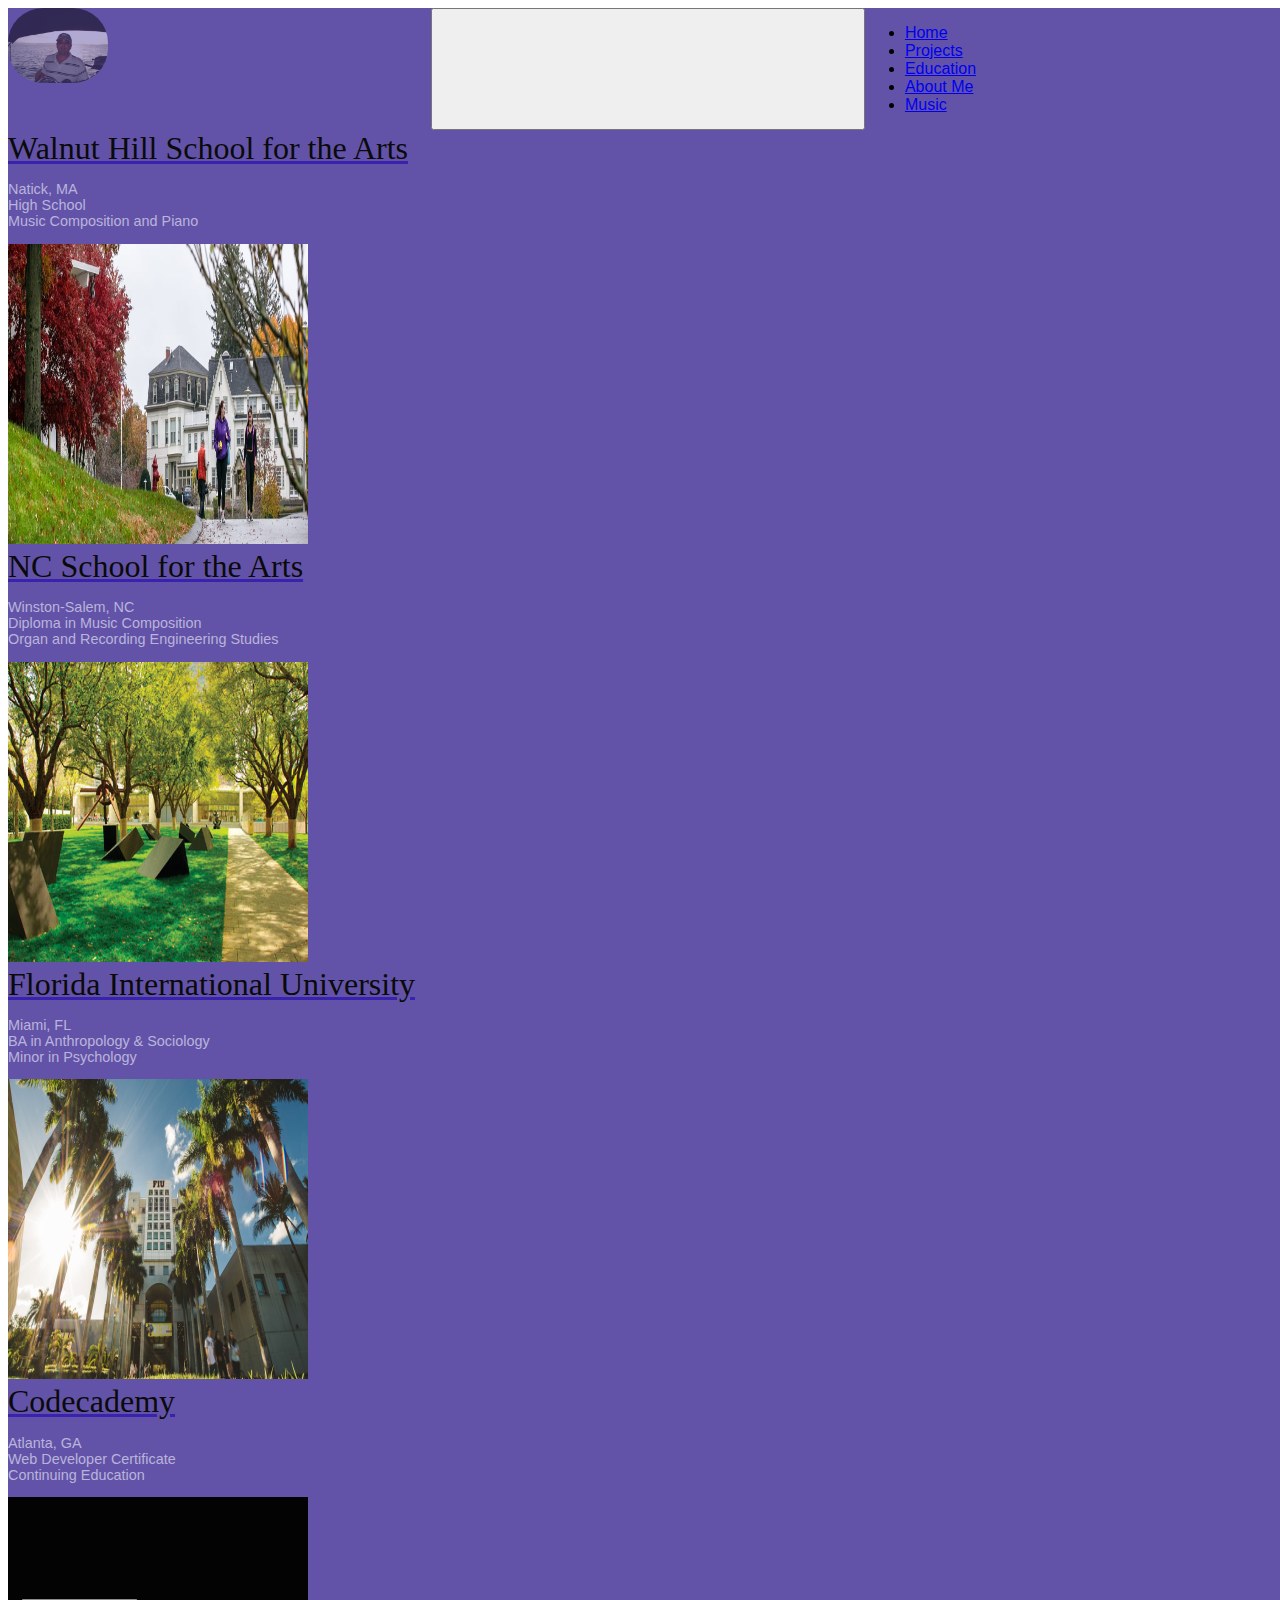
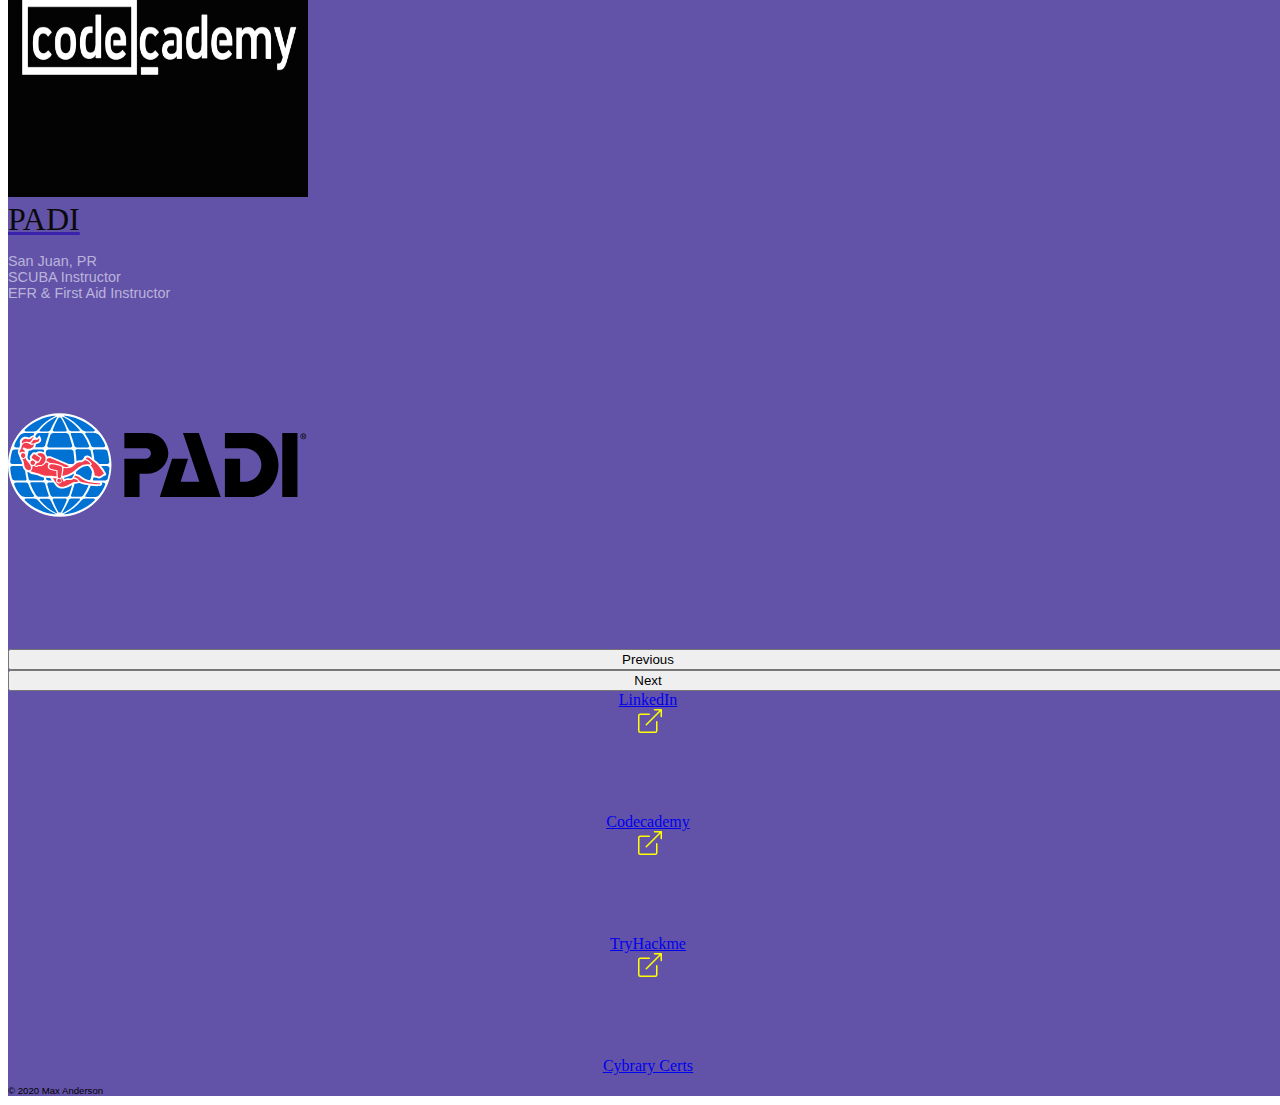
<file: pages/education.html>
<!DOCTYPE html>
<html lang="en">
  <head>
    <meta charset="UTF-8">
    <meta name="viewport" content="width=device-width, initial-scale=1.0">
    <meta http-equiv="X-UA-Compatible" content="ie=edge">
    <!-- Bootstrap CSS -->
    <link href="https://cdn.jsdelivr.net/npm/bootstrap@5.3.0-alpha3/dist/css/bootstrap.min.css" rel="stylesheet" integrity="sha384-KK94CHFLLe+nY2dmCWGMq91rCGa5gtU4mk92HdvYe+M/SXH301p5ILy+dN9+nJOZ" crossorigin="anonymous">
    <link rel="icon" type="image/ico" href="../styles/pics/sailing.jpg" rel="noopener noreferrer">
    <title>Max's Page</title>
    <link href="../styles/style.css" rel="stylesheet"/>
    <script src="https://cdnjs.cloudflare.com/ajax/libs/jquery/2.2.2/jquery.min.js"></script>
  </head>

  <body>
      <div id="header" class="header"></div>
      
      <div id="carouselExampleControls" class="carousel slide container-fluid col-12 col-sm-12 d-flex justify-content-center pt-md-3" data-bs-ride="carousel">
        
        <div class="carousel-inner carouselText carouselSize" >

          <div class="carousel-item active">
            <div class="container text-center">
              <a class="" href="https://www.walnuthillarts.org/" target="_blank" rel="noopener noreferrer" title="Walnut Hill School Website">Walnut Hill School for the Arts</a>
              <p>Natick, MA<br>High School<br>Music Composition and Piano</p>
            </div>
            <div class="card-img">
              <img class="d-block w-100" src="../styles/pics/schools/walnut.jpg" type="image/svg+xml" alt="school">
            </div>
          </div>
          
          <div class="carousel-item">
            <div class="container text-center">
              <a class="pt-2" href="https://www.uncsa.edu/" target="_blank" rel="noopener noreferrer" title="NCSA Website">NC School for the Arts</a>
              <p>Winston-Salem, NC<br>Diploma in Music Composition<br>Organ and Recording Engineering Studies</p>
            </div>
            <div class="card-img">
              <img class="d-block w-100" src="../styles/pics/schools/ncsa.jpg" type="image/svg+xml" alt="image of school">
            </div>
          </div> 
          
          <div class="carousel-item">
            <div class="container text-center">
              <a class="pt-2" href="https://www.fiu.edu/" target="_blank" rel="noopener noreferrer" title="FIU Website">Florida International University</a>
              <p>Miami, FL<br>BA in Anthropology & Sociology<br>Minor in Psychology</p>
            </div>
            <div class="card-img">
              <img class="d-block w-100" src="../styles/pics/schools/fiu.jpg"  type="image/svg+xml" alt="school">
            </div> 
          </div>
          
          <div class="carousel-item">
            <div class="container text-center">
              <a class="pt-2" href="https://www.codecademy.com" target="_blank" rel="noopener noreferrer" title="Profile Link">Codecademy</a>
              <p>Atlanta, GA<br>Web Developer Certificate<br>Continuing Education</p>
            </div>
            <div class="card-img">
              <img class="d-block w-100" src="../styles/pics/schools/codeCademy.jpg"  type="image/svg+xml" alt="Codecademy logo">
              </div>
            </div>
            
            <div class="carousel-item">
              <div class="container text-center">
                <a class="pt-2" href="https://www.padi.com" target="_blank" rel="noopener noreferrer" title="PADI Website">PADI</a>
                <p>San Juan, PR<br>SCUBA Instructor<br>EFR & First Aid Instructor</p>
              </div>
              <div class="card-img">
                <img class="d-block w-100" src="../styles/pics/schools/padi.svg" alt="PADI logo">
              </div>
            </div>
            
          </div>
            <button class="carousel-control-prev" href="#carouselExampleControls" role="button" data-bs-slide="prev">
              <span class="carousel-control-prev-icon" aria-hidden="true"></span>
              <span class="visually-hidden">Previous</span>
            </button>
            <button class="carousel-control-next" href="#carouselExampleControls" role="button" data-bs-slide="next">
              <span class="carousel-control-next-icon" aria-hidden="true"></span>
              <span class="visually-hidden">Next</span>
            </button>
        </div>
    </div>
  </div>
  
  <div class="container-fluid">
    <div class="row footer-edu">
      
      <a class="col-6 col-sm-3" href="https://www.linkedin.com/in/-max5500" target="_blank" rel="noopener noreferrer" title="Profile Link"><div class="svgLinkBox">
          <title>Open Box</title>LinkedIn
          <svg aria-hidden="true" viewBox="-40 0 100 100" width="100px" height="100px" fill="yellow" role="img">
              <path d="M8.251 16.498a.752.752 0 01-.53-1.281l13.72-13.72h-4.939a.75.75 0 010-1.5h6.75a.735.735 0 01.293.06.75.75 0 01.4.404l.01.026a.73.73 0 01.047.26v6.75a.75.75 0 01-1.5 0V2.559l-13.72 13.72a.75.75 0 01-.531.219z">
              </path>
              <path d="M2.251 23.998a2.252 2.252 0 01-2.25-2.25v-15a2.252 2.252 0 012.25-2.25h9a.75.75 0 010 1.5h-9a.75.75 0 00-.75.75v15c0 .414.336.75.75.75h15a.75.75 0 00.75-.75v-9a.75.75 0 011.5 0v9a2.252 2.252 0 01-2.25 2.25h-15z">
              </path>
          </svg>
        </div>
      </a>
      <a class="col-6 col-sm-3" href="https://www.codecademy.com/profiles/_-max-_" target="_blank" rel="noopener noreferrer" title="Profile Link">Codecademy<div class="svgLinkBox">
        <title>Open Box</title>
        <svg viewBox="-40 0 100 100" width="100px" height="100px" fill="yellow" role="img" class="bi">
          <title>Open Box</title>
          <path d="M8.251 16.498a.752.752 0 01-.53-1.281l13.72-13.72h-4.939a.75.75 0 010-1.5h6.75a.735.735 0 01.293.06.75.75 0 01.4.404l.01.026a.73.73 0 01.047.26v6.75a.75.75 0 01-1.5 0V2.559l-13.72 13.72a.75.75 0 01-.531.219z">
          </path>
          <path d="M2.251 23.998a2.252 2.252 0 01-2.25-2.25v-15a2.252 2.252 0 012.25-2.25h9a.75.75 0 010 1.5h-9a.75.75 0 00-.75.75v15c0 .414.336.75.75.75h15a.75.75 0 00.75-.75v-9a.75.75 0 011.5 0v9a2.252 2.252 0 01-2.25 2.25h-15z">
          </path>
        </svg>
        </div>
      </a>
    <a class="col-6 col-sm-3" href="https://tryhackme.com/p/max55005500" target="_blank" rel="noopener noreferrer" title="Profile Link">TryHackme<div class="svgLinkBox"><title>Open Box</title><svg aria-hidden="true" viewBox="-40 0 100 100" width="100px" height="100px" fill="yellow" role="img"><title>Open Box</title><path d="M8.251 16.498a.752.752 0 01-.53-1.281l13.72-13.72h-4.939a.75.75 0 010-1.5h6.75a.735.735 0 01.293.06.75.75 0 01.4.404l.01.026a.73.73 0 01.047.26v6.75a.75.75 0 01-1.5 0V2.559l-13.72 13.72a.75.75 0 01-.531.219z"></path><path d="M2.251 23.998a2.252 2.252 0 01-2.25-2.25v-15a2.252 2.252 0 012.25-2.25h9a.75.75 0 010 1.5h-9a.75.75 0 00-.75.75v15c0 .414.336.75.75.75h15a.75.75 0 00.75-.75v-9a.75.75 0 011.5 0v9a2.252 2.252 0 01-2.25 2.25h-15z"></path></svg></div></a>
    <a class="col-6 col-sm-3" href="./cybrary.html" target="_self" rel="noopener noreferrer" title="Cybrary Certificates"><u>Cybrary Certs</u></a>
  </div>
  <div class="row copyright">
      <p class="col-12 col-sm-12 text-center" style="font-size: .6rem; text-align: bottom;">&copy; 2020 Max Anderson</p>
  </div>
</div>


  <script>
    $(document).ready(function () {
      $("#header").load("./templates/header.html", () => {
        $("#headerEducation")
        .removeClass()
        .addClass("nav-link active text-black fw-bold");
      });
    })
    </script>
 
  <script src="https://cdn.jsdelivr.net/npm/@popperjs/core@2.11.7/dist/umd/popper.min.js" integrity="sha384-zYPOMqeu1DAVkHiLqWBUTcbYfZ8osu1Nd6Z89ify25QV9guujx43ITvfi12/QExE" crossorigin="anonymous"></script>
  <script src="https://cdn.jsdelivr.net/npm/bootstrap@5.3.0-alpha3/dist/js/bootstrap.min.js" integrity="sha384-Y4oOpwW3duJdCWv5ly8SCFYWqFDsfob/3GkgExXKV4idmbt98QcxXYs9UoXAB7BZ" crossorigin="anonymous"></script>
</body>
</html>
</file>
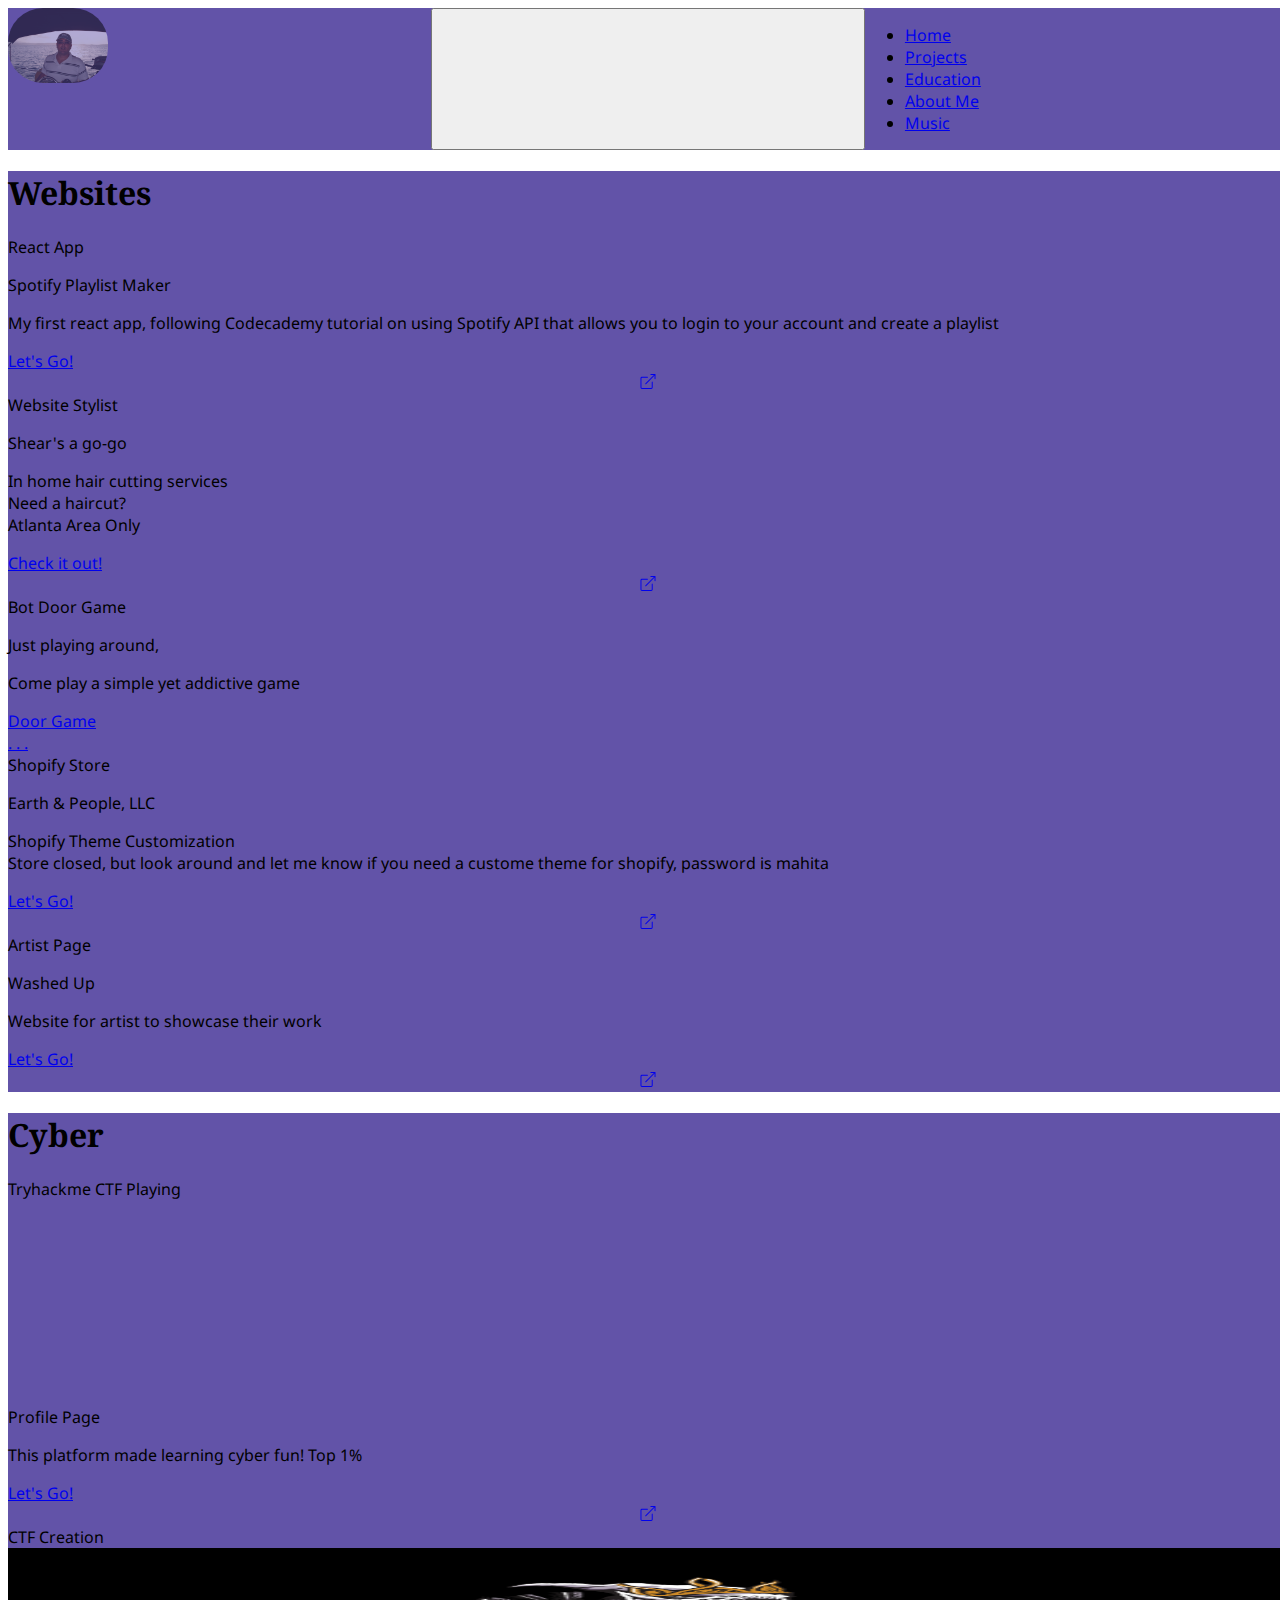
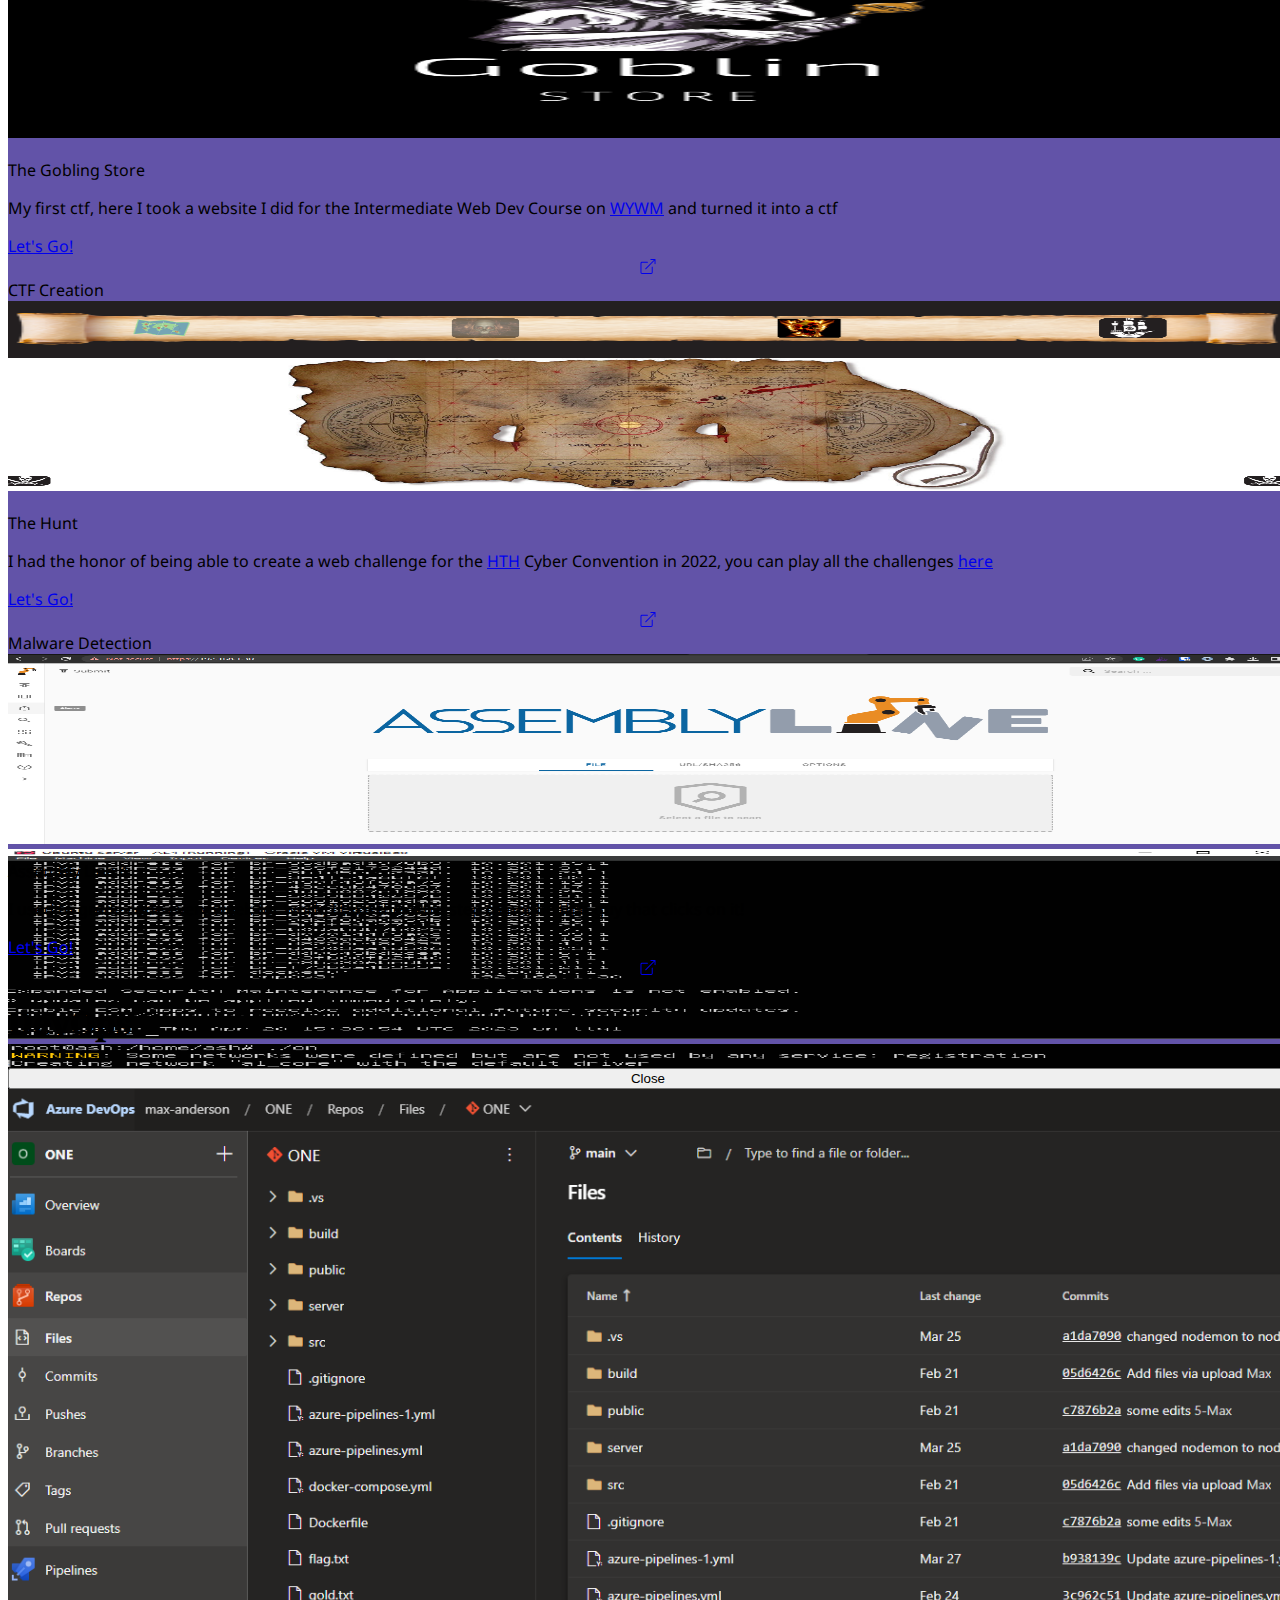
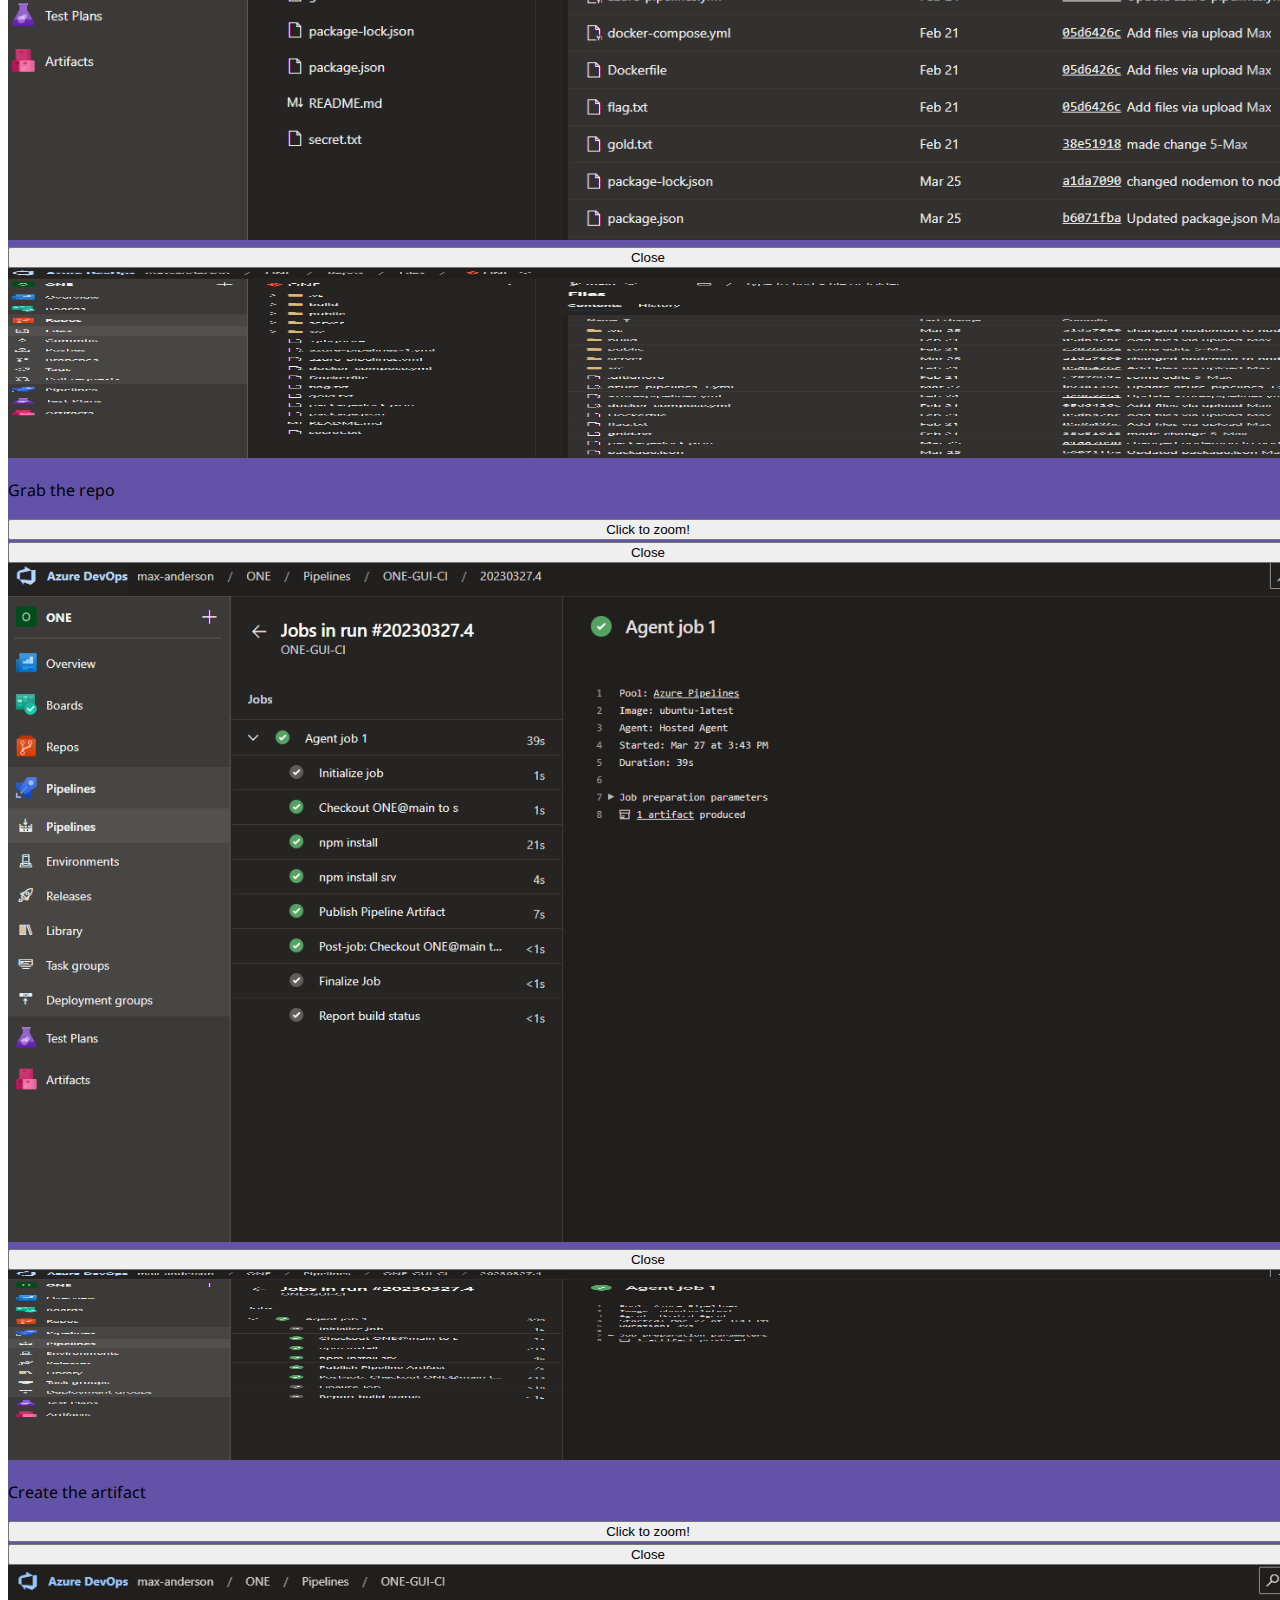
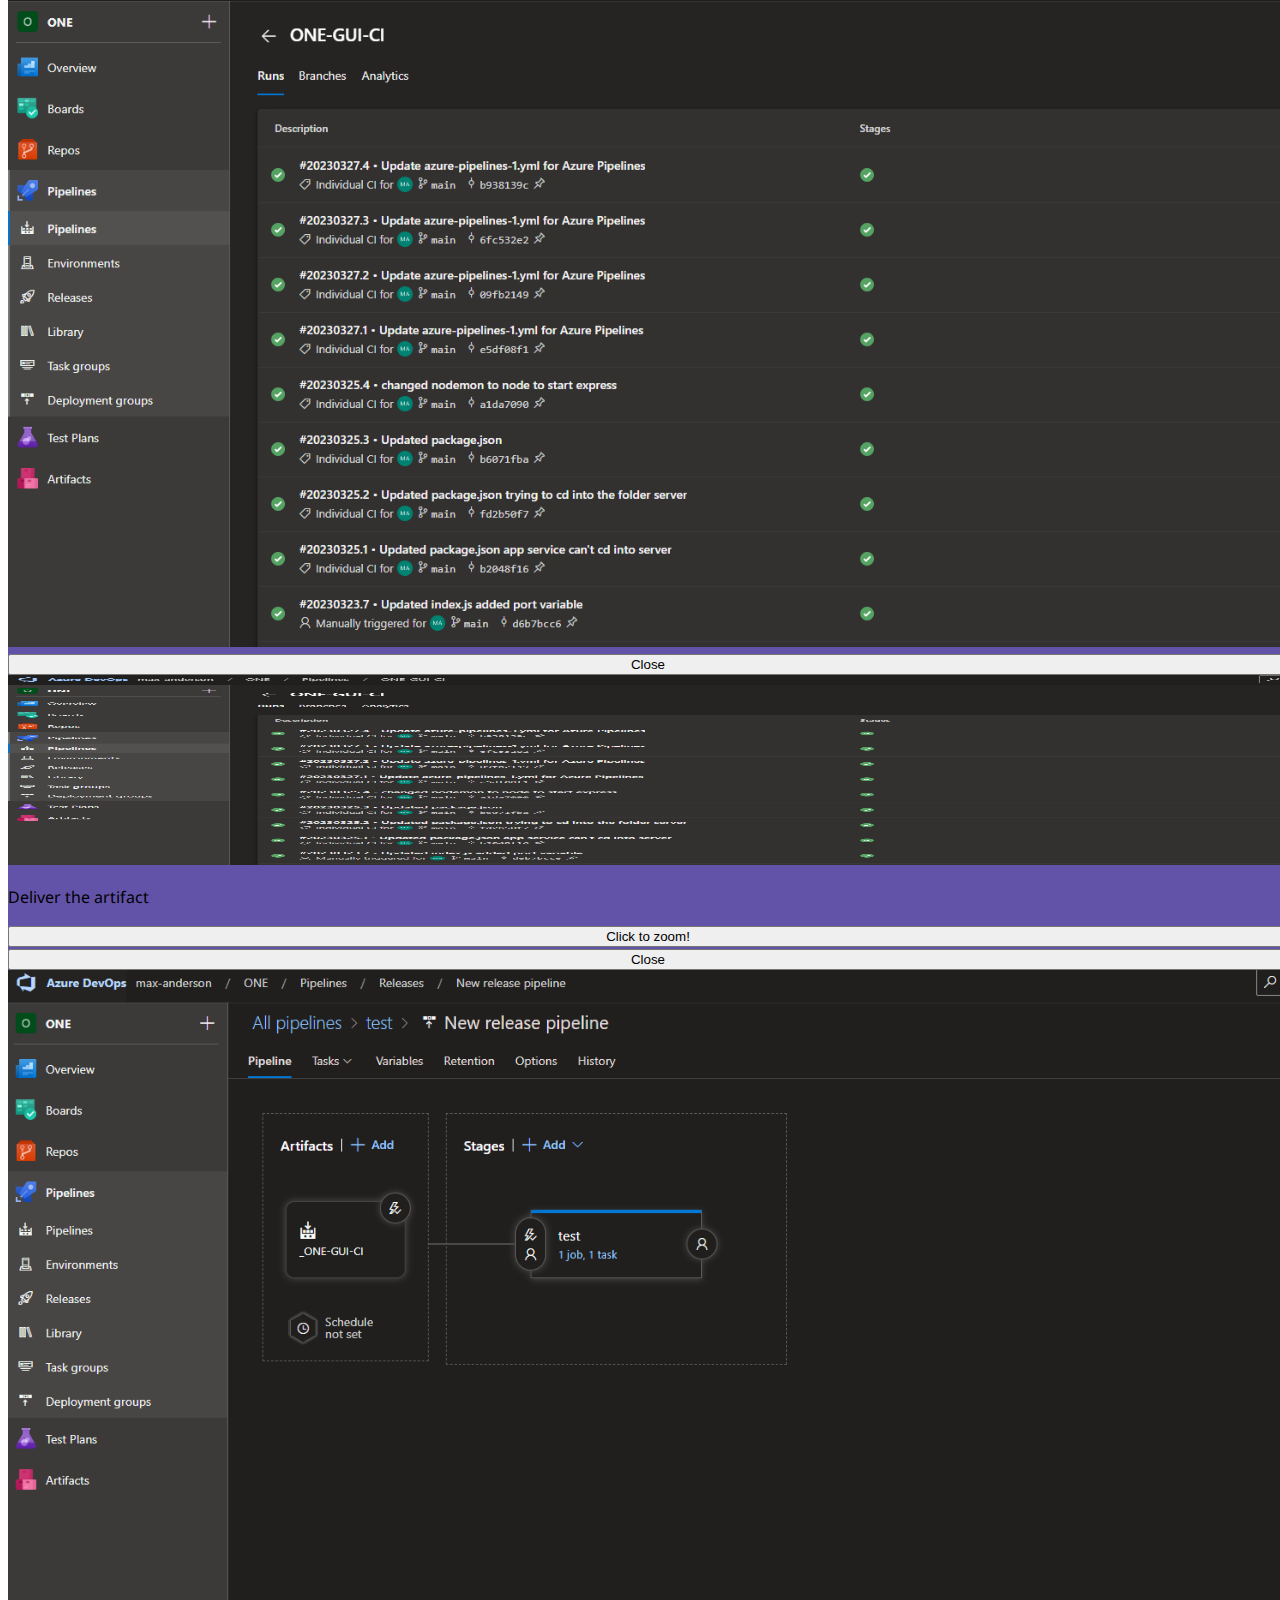
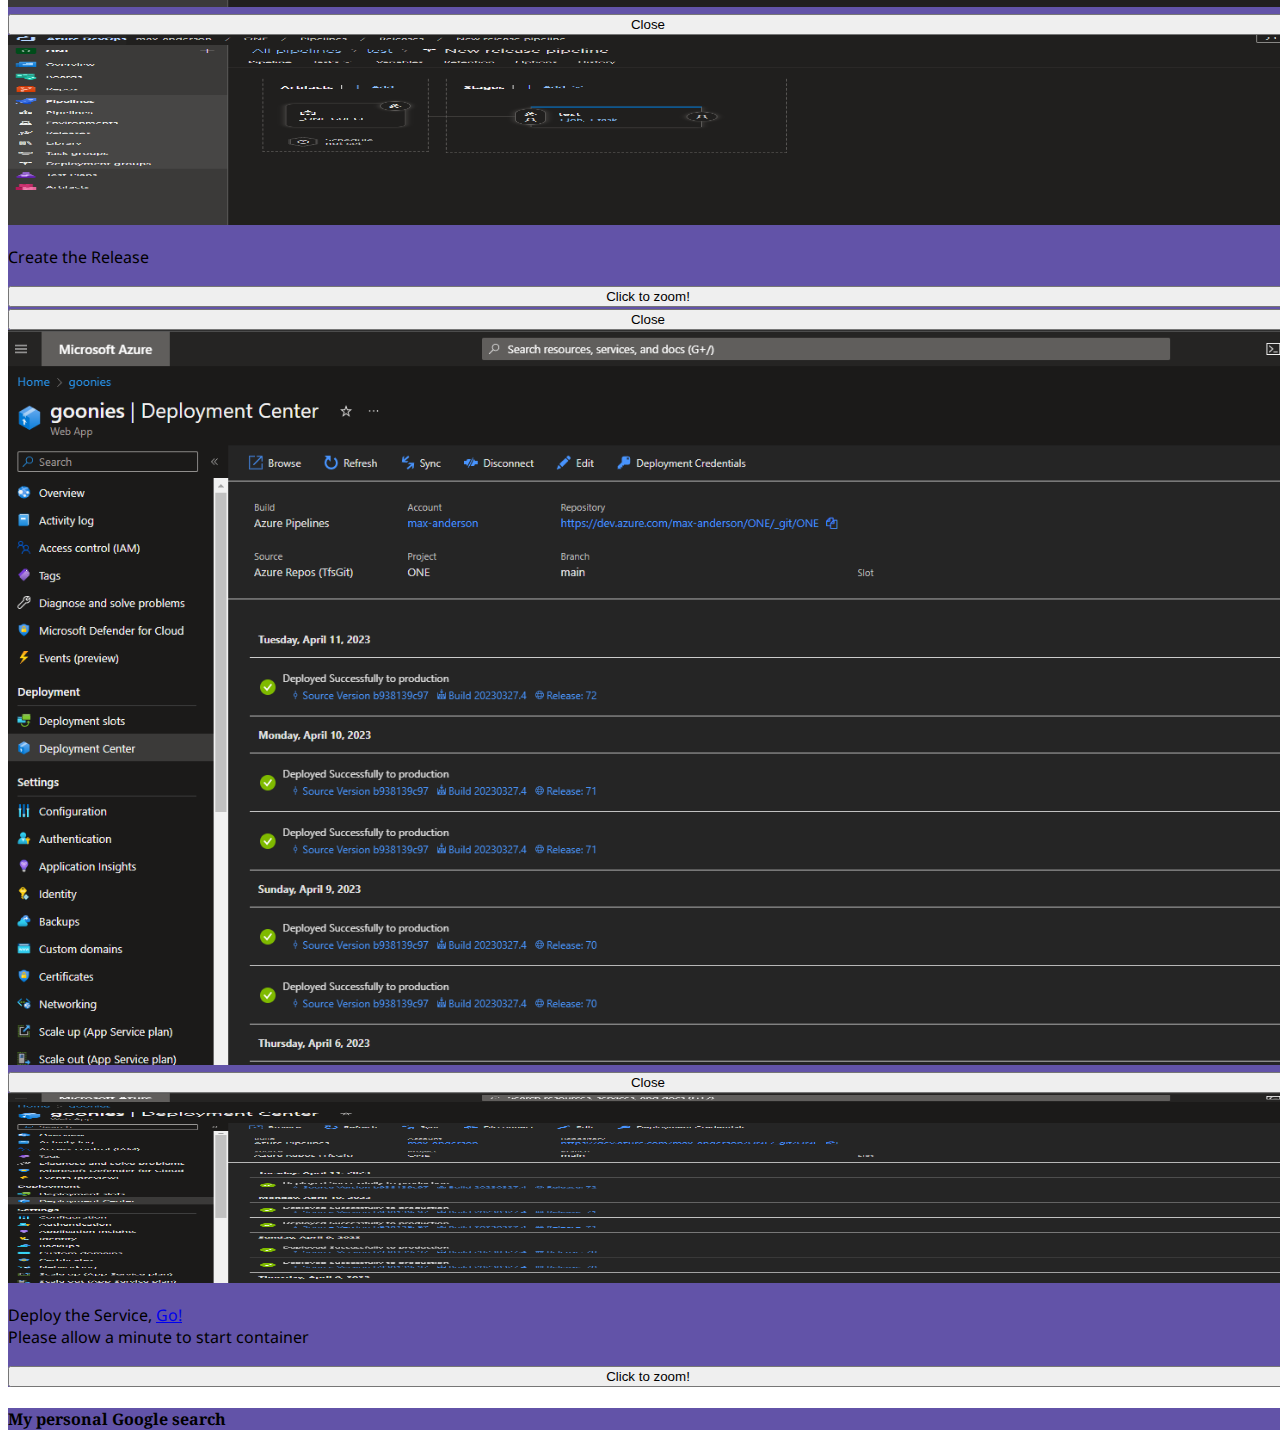
<file: pages/projects.html>
<!DOCTYPE html>
<html lang="en">
  <head>
    <meta charset="UTF-8">
    <meta name="viewport" content="width=device-width, initial-scale=1.0">
    <meta http-equiv="X-UA-Compatible" content="ie=edge">
    <link href="https://cdn.jsdelivr.net/npm/bootstrap@5.3.0-alpha3/dist/css/bootstrap.min.css" rel="stylesheet" integrity="sha384-KK94CHFLLe+nY2dmCWGMq91rCGa5gtU4mk92HdvYe+M/SXH301p5ILy+dN9+nJOZ" crossorigin="anonymous">
    <link rel="icon" type="image/ico" href="../styles/pics/sailing.jpg" rel="noopener noreferrer">
    <title>Max's Page</title>
    <link href="../styles/style.css" rel="stylesheet"/>
    <script src="https://cdnjs.cloudflare.com/ajax/libs/jquery/2.2.2/jquery.min.js"></script>
    <link rel="preconnect" href="https://fonts.googleapis.com">
    <link rel="preconnect" href="https://fonts.gstatic.com" crossorigin>
    <link href="https://fonts.googleapis.com/css2?family=Noto+Sans&family=Noto+Serif&display=swap" rel="stylesheet">
  </head>

  <body>
    <div id="header"></div>
    <div class="container-fluid">
      <div class="row">
        <h1 class="makeSerif text-center">Websites</h1>
      </div>
      <div class="row m-auto justify-content-center">
        <div class="col col-12 col-md-2 card-group">
          <div class="card text-bg-info">
            <div class="card-header">
              React App
            </div>
            <div class="card-body">
              <p>Spotify Playlist Maker</p>
              <p class="card-text">My first react app, following Codecademy tutorial on using Spotify API that allows you to login to your account and create a playlist</p>
            </div>
            <a href="https://it-works.surge.sh" class="btn btn-primary" target="_blank" rel="noopener noreferrer" alt="spotify" title="Spotify Project">Let's Go!  <title>Open Box</title><svg viewBox="0 0 24 24" width="15px" height="15px" fill="currentColor" role="img"><title>Open Icon</title><path d="M8.251 16.498a.752.752 0 01-.53-1.281l13.72-13.72h-4.939a.75.75 0 010-1.5h6.75a.735.735 0 01.293.06.75.75 0 01.4.404l.01.026a.73.73 0 01.047.26v6.75a.75.75 0 01-1.5 0V2.559l-13.72 13.72a.75.75 0 01-.531.219z"></path><path d="M2.251 23.998a2.252 2.252 0 01-2.25-2.25v-15a2.252 2.252 0 012.25-2.25h9a.75.75 0 010 1.5h-9a.75.75 0 00-.75.75v15c0 .414.336.75.75.75h15a.75.75 0 00.75-.75v-9a.75.75 0 011.5 0v9a2.252 2.252 0 01-2.25 2.25h-15z"></path></svg></a>
          </div>
        </div>
        <div class="col col-12 col-md-2 card-group">
          <div class="card text-bg-info">
            <div class="card-header">
              Website Stylist
            </div>
            <div class="card-body">
              <p>Shear's a go-go</p>
              <p class="card-text">In home hair cutting services<br>Need a haircut?<br>Atlanta Area Only</p>
            </div>
            <a href="https://shearsagogo.com" class="btn btn-primary" target="_blank" rel="noopener noreferrer" alt="website" title="Website">Check it out!  <title>Open Box</title><svg viewBox="0 0 24 24" width="15px" height="15px" fill="currentColor" role="img"><title>Open Icon</title><path d="M8.251 16.498a.752.752 0 01-.53-1.281l13.72-13.72h-4.939a.75.75 0 010-1.5h6.75a.735.735 0 01.293.06.75.75 0 01.4.404l.01.026a.73.73 0 01.047.26v6.75a.75.75 0 01-1.5 0V2.559l-13.72 13.72a.75.75 0 01-.531.219z"></path><path d="M2.251 23.998a2.252 2.252 0 01-2.25-2.25v-15a2.252 2.252 0 012.25-2.25h9a.75.75 0 010 1.5h-9a.75.75 0 00-.75.75v15c0 .414.336.75.75.75h15a.75.75 0 00.75-.75v-9a.75.75 0 011.5 0v9a2.252 2.252 0 01-2.25 2.25h-15z"></path></svg></a>
          </div>
        </div>
        <div class="col col-12 col-md-2 card-group">
          <div class="card text-bg-info">
            <div class="card-header">
              Bot Door Game
            </div>
            <div class="card-body">
              <p>Just playing around, </p>
              <p>Come play a simple yet addictive game</p>
            </div>
            <a href="doorGame.html" class="btn btn-primary" rel="noopener noreferrer" alt="game" title="Door Game">Door Game<br>. . .</a>
          </div>
        </div>
        <div class="col col-12 col-md-2 card-group">
          <div class="card text-bg-info">
            <div class="card-header">
              Shopify Store
            </div>
            <div class="card-body">
              <p>Earth & People, LLC</p>
              <p class="card-text">Shopify Theme Customization<br>Store closed, but look around and let me know if you need a custome theme for shopify, password is mahita</p>
            </div>
            <a href="https://earthandpeopleshop.com" class="btn btn-primary" target="_blank" rel="noopener noreferrer" alt="shopify" title="Online Store">Let's Go!  <title>Open Box</title><svg viewBox="0 0 24 24" width="15px" height="15px" fill="currentColor" role="img"><title>Open Icon</title><path d="M8.251 16.498a.752.752 0 01-.53-1.281l13.72-13.72h-4.939a.75.75 0 010-1.5h6.75a.735.735 0 01.293.06.75.75 0 01.4.404l.01.026a.73.73 0 01.047.26v6.75a.75.75 0 01-1.5 0V2.559l-13.72 13.72a.75.75 0 01-.531.219z"></path><path d="M2.251 23.998a2.252 2.252 0 01-2.25-2.25v-15a2.252 2.252 0 012.25-2.25h9a.75.75 0 010 1.5h-9a.75.75 0 00-.75.75v15c0 .414.336.75.75.75h15a.75.75 0 00.75-.75v-9a.75.75 0 011.5 0v9a2.252 2.252 0 01-2.25 2.25h-15z"></path></svg></a>
          </div>
        </div>
        <div class="col col-12 col-md-2 card-group">
          <div class="card text-bg-info">
            <div class="card-header">
              Artist Page
            </div>
            <div class="card-body">
              <p>Washed Up</p>
              <p class="card-text">Website for artist to showcase their work</p>
            </div>
            <a href="https://washedup.info" class="btn btn-primary" target="_blank" rel="noopener noreferrer" alt="shopify" title="Online Store">Let's Go!  <title>Open Box</title><svg viewBox="0 0 24 24" width="15px" height="15px" fill="currentColor" role="img"><title>Open Icon</title><path d="M8.251 16.498a.752.752 0 01-.53-1.281l13.72-13.72h-4.939a.75.75 0 010-1.5h6.75a.735.735 0 01.293.06.75.75 0 01.4.404l.01.026a.73.73 0 01.047.26v6.75a.75.75 0 01-1.5 0V2.559l-13.72 13.72a.75.75 0 01-.531.219z"></path><path d="M2.251 23.998a2.252 2.252 0 01-2.25-2.25v-15a2.252 2.252 0 012.25-2.25h9a.75.75 0 010 1.5h-9a.75.75 0 00-.75.75v15c0 .414.336.75.75.75h15a.75.75 0 00.75-.75v-9a.75.75 0 011.5 0v9a2.252 2.252 0 01-2.25 2.25h-15z"></path></svg></a>
          </div>
        </div>
      </div>
    </div>
      
    <div class="container-fluid text-center">
      <div class="row">
        <h1 class="makeSerif text-center">Cyber</h1>
      </div>
      <div class="row m-auto justify-content-center">
        <div class="col col-12 col-md-2 card-group">
        <div class="card text-bg-dark">
            <div class="card-header">
              Tryhackme CTF Playing
            </div>
            <div class="card-img-top"  id="tryhackmeLink">
                <script src="https://tryhackme.com/badge/247606"></script>
            </div>
              <div class="card-body">
                <p class="fs-6">Profile Page</p>
                <p class="card-text">This platform made learning cyber fun! Top 1%</p>
              </div>
              <a href="https://tryhackme.com/p/max55005500" class="btn btn-primary" target="_blank" rel="noopener noreferrer" alt="link" title="Online Profile">Let's Go!  <title>Open Box</title><svg viewBox="0 0 24 24" width="15px" height="15px" fill="currentColor" role="img"><title>Open Icon</title><path d="M8.251 16.498a.752.752 0 01-.53-1.281l13.72-13.72h-4.939a.75.75 0 010-1.5h6.75a.735.735 0 01.293.06.75.75 0 01.4.404l.01.026a.73.73 0 01.047.26v6.75a.75.75 0 01-1.5 0V2.559l-13.72 13.72a.75.75 0 01-.531.219z"></path><path d="M2.251 23.998a2.252 2.252 0 01-2.25-2.25v-15a2.252 2.252 0 012.25-2.25h9a.75.75 0 010 1.5h-9a.75.75 0 00-.75.75v15c0 .414.336.75.75.75h15a.75.75 0 00.75-.75v-9a.75.75 0 011.5 0v9a2.252 2.252 0 01-2.25 2.25h-15z"></path></svg></a>
            </div>
        </div>
      
        <div class="col col-12 col-md-2 card-group">
          <div class="card text-bg-dark">
            <div class="card-header">
              CTF Creation
            </div>
              <img class="card-img-top" src="../styles/pics/logoCircle.png" alt="picture of goblin" />
            <div class="card-body">
              <p>The Gobling Store</p>
              <p class="card-text">My first ctf, here I took a website I did for the Intermediate Web Dev Course on <a href="https://withyouwithme.com" target="_blank">WYWM</a> and turned it into a ctf</p>
            </div>
            <a href="https://tryhackme.com/jr/thegoblinstore" class="btn btn-primary" target="_blank" rel="noopener noreferrer" alt="link" Store">Let's Go!  <title>Open Box</title><svg viewBox="0 0 24 24" width="15px" height="15px" fill="currentColor" role="img"><title>Open Icon</title><path d="M8.251 16.498a.752.752 0 01-.53-1.281l13.72-13.72h-4.939a.75.75 0 010-1.5h6.75a.735.735 0 01.293.06.75.75 0 01.4.404l.01.026a.73.73 0 01.047.26v6.75a.75.75 0 01-1.5 0V2.559l-13.72 13.72a.75.75 0 01-.531.219z"></path><path d="M2.251 23.998a2.252 2.252 0 01-2.25-2.25v-15a2.252 2.252 0 012.25-2.25h9a.75.75 0 010 1.5h-9a.75.75 0 00-.75.75v15c0 .414.336.75.75.75h15a.75.75 0 00.75-.75v-9a.75.75 0 011.5 0v9a2.252 2.252 0 01-2.25 2.25h-15z"></path></svg></a>
          </div>
        </div>

        <div class="col col-12 col-md-2 card-group">
          <div class="card text-bg-dark">
            <div class="card-header">
              CTF Creation
            </div>
            <img class="card-img-top" src="../styles/pics/theHunt.PNG" alt="picture of website" />
            <div class="card-body">
              <p>The Hunt</p>
              <p class="card-text">I had the honor of being able to create a web challenge for the <a href="https://www.hthackers.com/" target="_blank">HTH</a> 
                Cyber Convention in 2022, you can play all the challenges <a href="https://github.com/cetfor/HTHCTF2022">here</a></p>
            </div>
            <a href="https://tryhackme.com/jr/hth2022thehunt" class="btn btn-primary" target="_blank" rel="noopener noreferrer" alt="link">Let's Go!  <title>Open Box</title><svg viewBox="0 0 24 24" width="15px" height="15px" fill="currentColor" role="img"><title>Open Icon</title><path d="M8.251 16.498a.752.752 0 01-.53-1.281l13.72-13.72h-4.939a.75.75 0 010-1.5h6.75a.735.735 0 01.293.06.75.75 0 01.4.404l.01.026a.73.73 0 01.047.26v6.75a.75.75 0 01-1.5 0V2.559l-13.72 13.72a.75.75 0 01-.531.219z"></path><path d="M2.251 23.998a2.252 2.252 0 01-2.25-2.25v-15a2.252 2.252 0 012.25-2.25h9a.75.75 0 010 1.5h-9a.75.75 0 00-.75.75v15c0 .414.336.75.75.75h15a.75.75 0 00.75-.75v-9a.75.75 0 011.5 0v9a2.252 2.252 0 01-2.25 2.25h-15z"></path></svg></a>
          </div>
        </div>
      
        <div class="col col-12 col-md-2 card-group">
          <div class="card text-bg-dark">
            <div class="card-header">
              Malware Detection
            </div>
            <div class="card-img-top card-carousel">
              <div id="carouselExample" class="carousel slide" data-bs-ride="carousel" data-bs-interval="3000">
                <div class="carousel-inner">
                  <div class="carousel-item active">
                    <img class="class="d-block w-100" src="../styles/pics/AL4/fontend.PNG" alt="picture of website" />
                  </div>
                  <div class="carousel-item">
                    <img class="class="d-block w-100" src="../styles/pics/AL4/server.PNG" alt="picture of website" />
                  </div>
                  <div class="carousel-item">
                    <img class="class="d-block w-100" src="../styles/pics/AL4/services.PNG" alt="picture of website" />
                  </div>
                </div>
                <button class="carousel-control-prev" type="button" data-bs-target="#carouselExample" data-bs-slide="prev">
                  <span class="carousel-control-prev-icon" aria-hidden="true"></span>
                  <span class="visually-hidden">Previous</span>
                </button>
                <button class="carousel-control-next" type="button" data-bs-target="#carouselExample" data-bs-slide="next">
                  <span class="carousel-control-next-icon" aria-hidden="true"></span>
                  <span class="visually-hidden">Next</span>
                </button>
              </div>
            </div>

              <div class="card-body">
              <p>Assembly Line 4</p>
              <p class="card-text">I used to grade code every week for work, I take the extra step to not be that guy that clicks on it!</p>
            </div>
            <a href="https://cybercentrecanada.github.io/assemblyline4_docs/" class="btn btn-primary" target="_blank" rel="noopener noreferrer" alt="link">Let's Go!  <title>Open Box</title><svg viewBox="0 0 24 24" width="15px" height="15px" fill="currentColor" role="img"><title>Open Icon</title><path d="M8.251 16.498a.752.752 0 01-.53-1.281l13.72-13.72h-4.939a.75.75 0 010-1.5h6.75a.735.735 0 01.293.06.75.75 0 01.4.404l.01.026a.73.73 0 01.047.26v6.75a.75.75 0 01-1.5 0V2.559l-13.72 13.72a.75.75 0 01-.531.219z"></path><path d="M2.251 23.998a2.252 2.252 0 01-2.25-2.25v-15a2.252 2.252 0 012.25-2.25h9a.75.75 0 010 1.5h-9a.75.75 0 00-.75.75v15c0 .414.336.75.75.75h15a.75.75 0 00.75-.75v-9a.75.75 0 011.5 0v9a2.252 2.252 0 01-2.25 2.25h-15z"></path></svg></a>
          </div>
        </div>
      </div>
    </div>

    <div class="container-fluid">
      <div class="row">
        <h1 class="makeSerif text-center">DevOps</h1>
      </div>
      <div class="row justify-content-center text-center m-auto p-2">
        
        <!-- Modal -->
        <div class="modal fade" id="exampleModal" tabindex="-1" aria-labelledby="exampleModalLabel" aria-hidden="true">
          <div class="modal-dialog modal-fullscreen">
            <div class="modal-content">
              <div class="modal-title">
                <button type="button" class="btn btn-secondary" data-bs-dismiss="modal">Close</button>
              </div>
              <img class="img-fluid" src="../styles/pics/CICD/repo.PNG" alt="ci/cd pipeline" />
              <div class="modal-title">
                <button type="button" class="btn btn-secondary" data-bs-dismiss="modal">Close</button>
              </div>
            </div>
          </div>
        </div>
        <div class="card col col-12 col-md-2 card-group text-bg-secondary m-2">
          <img class="card-img-top" src="../styles/pics/CICD/repo.PNG" alt="ci/cd pipeline" />
          <p class="card-text">Grab the repo</p>
          <button type="button" class="btn btn-primary" data-bs-toggle="modal" data-bs-target="#exampleModal">
            Click to zoom!
          </button>
        </div>

        <!-- Modal 1 -->
        <div class="modal fade" id="exampleModal1" tabindex="-1" aria-labelledby="exampleModalLabel" aria-hidden="true">
          <div class="modal-dialog modal-fullscreen">
            <div class="modal-content">
              <div class="modal-title">
                <button type="button" class="btn btn-secondary" data-bs-dismiss="modal">Close</button>
              </div>
              <img class="img-fluid" src="../styles/pics/CICD/artifact_create.PNG" alt="ci/cd pipeline" />
              <div class="modal-title">
                <button type="button" class="btn btn-secondary" data-bs-dismiss="modal">Close</button>
              </div>
            </div>
          </div>
        </div>
        <div class="card col col-12 col-md-2 card-group text-bg-secondary m-2">
          <img class="card-img-top" src="../styles/pics/CICD/artifact_create.PNG" alt="ci/cd pipeline" />
          <p class="card-text">Create the artifact</p>
          <button type="button" class="btn btn-primary" data-bs-toggle="modal" data-bs-target="#exampleModal1">
            Click to zoom!
          </button>
        </div>

        <!-- Modal 2 -->
        <div class="modal fade" id="exampleModal2" tabindex="-1" aria-labelledby="exampleModalLabel" aria-hidden="true">
          <div class="modal-dialog modal-fullscreen">
            <div class="modal-content">
              <div class="modal-title">
                <button type="button" class="btn btn-secondary" data-bs-dismiss="modal">Close</button>
              </div>
              <img class="img-fluid" src="../styles/pics/CICD/artifact_build.PNG" alt="ci/cd pipeline" />
              <div class="modal-title">
                <button type="button" class="btn btn-secondary" data-bs-dismiss="modal">Close</button>
              </div>
            </div>
          </div>
        </div>
        <div class="card col col-12 col-md-2 card-group text-bg-secondary m-2">
          <img class="card-img-top" src="../styles/pics/CICD/artifact_build.PNG" alt="ci/cd pipeline" />
          <p class="card-text">Deliver the artifact</p>
          <button type="button" class="btn btn-primary" data-bs-toggle="modal" data-bs-target="#exampleModal2">
            Click to zoom!
          </button>
        </div>

        <!-- Modal 3 -->
        <div class="modal fade" id="exampleModal3" tabindex="-1" aria-labelledby="exampleModalLabel" aria-hidden="true">
          <div class="modal-dialog modal-fullscreen">
            <div class="modal-content">
              <div class="modal-title">
                <button type="button" class="btn btn-secondary" data-bs-dismiss="modal">Close</button>
              </div>
              <img class="img-fluid" src="../styles/pics/CICD/artifact_publish.PNG" alt="ci/cd pipeline" />
              <div class="modal-title">
                <button type="button" class="btn btn-secondary" data-bs-dismiss="modal">Close</button>
              </div>
            </div>
          </div>
        </div>
        <div class="card col col-12 col-md-2 card-group text-bg-secondary m-2">
          <img class="card-img-top" src="../styles/pics/CICD/artifact_publish.PNG" alt="ci/cd pipeline" />
          <p class="card-text">Create the Release</p>
          <button type="button" class="btn btn-primary" data-bs-toggle="modal" data-bs-target="#exampleModal3">
            Click to zoom!
          </button>
        </div>

        <!-- Modal 4 -->
        <div class="modal fade" id="exampleModal4" tabindex="-1" aria-labelledby="exampleModalLabel" aria-hidden="true">
          <div class="modal-dialog modal-fullscreen">
            <div class="modal-content">
              <div class="modal-title">
                <button type="button" class="btn btn-secondary" data-bs-dismiss="modal">Close</button>
              </div>
              <img class="img-fluid" src="../styles/pics/CICD/deploy.PNG" alt="ci/cd pipeline" />
              <div class="modal-title">
                <button type="button" class="btn btn-secondary" data-bs-dismiss="modal">Close</button>
              </div>
            </div>
          </div>
        </div>
        <div class="card col col-12 col-md-2 card-group text-bg-secondary m-2">
          <img class="card-img-top" src="../styles/pics/CICD/deploy.PNG" alt="ci/cd pipeline" />
          <p class="card-text">Deploy the Service, <a href="https://goonies.azurewebsites.net/" target="_blank">Go!</a><br>Please allow a minute to start container</p>
          <button type="button" class="btn btn-primary" data-bs-toggle="modal" data-bs-target="#exampleModal4">
            Click to zoom!
          </button>
        </div>
      </div>
    </div>
      <div class="container-fluid">
        <div class="row justify-content-center p-5">
          <div class="col-12 col-sm-6">
            <h4 class="makeSerif text-center text-bg-dark">My personal Google search</h4>
            <script async src="https://cse.google.com/cse.js?cx=012130627112913878732:sk5clsv6sms"></script>
            <div class="gcse-search"></div>
          </div>
        </div>
      </div>
    </div>

    <script src="https://cdn.jsdelivr.net/npm/@popperjs/core@2.11.7/dist/umd/popper.min.js" integrity="sha384-zYPOMqeu1DAVkHiLqWBUTcbYfZ8osu1Nd6Z89ify25QV9guujx43ITvfi12/QExE" crossorigin="anonymous"></script>
    <script src="https://cdn.jsdelivr.net/npm/bootstrap@5.3.0-alpha3/dist/js/bootstrap.min.js" integrity="sha384-Y4oOpwW3duJdCWv5ly8SCFYWqFDsfob/3GkgExXKV4idmbt98QcxXYs9UoXAB7BZ" crossorigin="anonymous"></script>
    <script>
      $(document).ready(function () {
        $("#header").load("./templates/header.html", () => {
          $("#headerProjects")
            .removeClass()
            .addClass("nav-link active text-black fw-bold");
        });
      })
    </script>
  </body>
</html>
</file>
<file: styles/style.css>
/* 

color wheel

A      #A89B34
B      #A8A26D
C      #5C5732
D      #6253A8
E      #504C5E


#B5A938 

ascii art = universe

88                        88                           
88                        88                           
88                        88                           
88  8b,dPPYba,    ,adPPYb,88   ,adPPYba,  8b,     ,d8  
88  88P'   `"8a  a8"    `Y88  a8P_____88   `Y8, ,8P'   
88  88       88  8b       88  8PP"""""""     )888(     
88  88       88  "8a,   ,d88  "8b,   ,aa   ,d8" "8b,   
88  88       88   `"8bbdP"Y8   `"Ybbd8"'  8P'     `Y8  
                                                       
*/
* {
  width: 100%;
}
body {
  font-family: 'Noto Sans', sans-serif;
}
.header {
  display: flex;
  justify-content: space-around;
}
.makeSerif {
  font-family: 'Noto Serif', serif;
}

.container-fluid {
  background-color: #6253A8;
}
@-webkit-keyframes move_eye { from { margin-left: -55%; } to { margin-left: 130%; }  }
@keyframes move_eye { from { margin-left: -55%; } to { margin-left: 130%; }  }

.view_port {
  background-color: transparent;
  height: 125px;
  width: 60%;
  border-radius: 5px;
  text-align: center;
  margin: auto;
  overflow: hidden;
}
.polling_message {
  color: black;
  float: left;
  height: auto;
  width: 100%;
  font-size: 1.2rem;
  z-index: 15;
}
.polling_message:hover {
  z-index: 0;
  color: red;
}
  @media screen and (max-width: 480px) {
    .polling_message {
      font-size: .5rem;
      padding-top: 25px;
      height: 50px;
    }
    .view_port {
      height: 75px;
    }
  }
.cylon_eye {
  background-color:  #A89B34;
  background-image: linear-gradient(to right,  #504C5E 25%, rgba(252, 219, 157, 1) 50%,  #504C5E 75%);
  height: 100%;
  width: 40%;
  border-radius: 5px;
  animation: 20s linear 0s infinite alternate move_eye;
}
.landing_font li {
  font-size: 1.5rem;
  align-items: center;
}

.logo-img {
  border-radius: 35px;
  height: 75px;
  width: auto;
  opacity: .5;
}
.logo-img:hover {
  border-radius: 20px;
  height: 250px;
  width: auto;
  transition: all 3s ease-out;
  opacity: 1;
}
@media screen and (max-width:480px) {
  .logo-img {
    display: flex;
    margin: auto;
    opacity: 1;
  }
    .logo-img:hover {
      border-radius: 35px;
      height: 75px;
      width: auto;
      opacity: 1;
    }

}

.landing_image {
  background-image: url("../styles/pics/de_camino_a_culebra.png"); 
  width: 1187px;
  max-width: 100%;
  height: 930px;
  max-height: 100%;
  border-radius: 20px; 
  border: 3px solid #504C5E; 
  box-shadow: 15px 10px 30px #504C5E;
  opacity: .7;
}
.landing_image:hover {
  color: #c6a5cd26;
  border-radius: 35px; 
  opacity: .9;
}

/* 
       db         88                                              
      d88b        88                                       ,d     
     d8'`8b       88                                       88     
    d8'  `8b      88,dPPYba,    ,adPPYba,   88       88  MM88MMM  
   d8YaaaaY8b     88P'    "8a  a8"     "8a  88       88    88     
  d8""""""""8b    88       d8  8b       d8  88       88    88     
 d8'        `8b   88b,   ,a8"  "8a,   ,a8"  "8a,   ,a88    88,    
d8'          `8b  8Y"Ybbd8"'    `"YbbdP"'    `"YbbdP'Y8    "Y888
*/
.body-about {
  overflow: hidden;
}
.about-img {
  width: 500px;
  height: 400px;
  margin: auto;
  border-radius: 56px;
  border: 2px solid #6253A8;
  box-shadow: 9px 17px 20px;
}

.welcome-effect h5 {
  animation: 25s linear 2s infinite alternate slidein;
  animation-direction: normal;
} 
  @keyframes slidein {
    from { transform: scaleX(1); }
    to   { transform: scaleX(4); }
  }

@media screen and (max-width:480px) {
  .body-about {
    overflow: visible;
  }
}
/*  Education 
88888888888          88                                                88                            
88                   88                                         ,d     ""                            
88                   88                                         88                                   
88aaaaa      ,adPPYb,88  88       88   ,adPPYba,  ,adPPYYba,  MM88MMM  88   ,adPPYba,   8b,dPPYba,   
88"""""     a8"    `Y88  88       88  a8"     ""  ""     `Y8    88     88  a8"     "8a  88P'   `"8a  
88          8b       88  88       88  8b          ,adPPPPP88    88     88  8b       d8  88       88  
88          "8a,   ,d88  "8a,   ,a88  "8a,   ,aa  88,    ,88    88,    88  "8a,   ,a8"  88       88  
88888888888  `"8bbdP"Y8   `"YbbdP'Y8   `"Ybbd8"'  `"8bbdP"Y8    "Y888  88   `"YbbdP"'   88       88 

*/

.carouselText a {
  text-decoration: underline solid rgb(58, 35, 172); 
  color: #0a0a0a;
  font-family: 'Noto Serif', serif;
  font-size: 2rem;
}
.carouselText a:hover {
 color: rgb(110, 116, 170);
 text-decoration: underline dashed rgb(56, 11, 192); 
}
.carouselText p {
  color: #bab3db;
  font-size: .9rem;
}
.carouselSize {
  height: 100%; 
  width: 50%; 
  padding-bottom: 30px;
}
.carousel-control-prev {
  left: 150px;
}
.carousel-control-next {
  right: 150px;
}
.card-img img {
  height: 300px;
  width: 300px;
}
.footer-edu {
  font-family: 'Noto Serif', serif;
  text-align: center;
  margin: auto;


}
.footer-edu a:hover {
  color: yellow;
}
.footer-edu svg:hover {
  fill: rgb(21, 7, 80);
}


@media screen and (max-width:480px) {
  .header {
    display: block;
  }

  .carouselSize {
    padding-top: 15px;
    height: 350px; 
    width: 250px; 
  }
  .carouselText a {
    text-decoration: underline solid black; 
    font-size: 1rem;
    font-family: 'Noto Serif', serif;
  }
  .carouselText p {
    font-size: .7rem; 
    margin-top: 0px;
  }
  .carousel-control-prev {
    left: 0;
  }
  .carousel-control-next {
    right: 0;
  }
  .card-img img {
    height: 200px;
    width: 200px;
  }


}



/* style="height: 150px; width: 100%; box-shadow: 10px 5px 5px #504C5E;" */
/* Projects 
88888888ba                            88                                              
88      "8b                           ""                            ,d                
88      ,8P                                                         88                
88aaaaaa8P'  8b,dPPYba,   ,adPPYba,   88   ,adPPYba,   ,adPPYba,  MM88MMM  ,adPPYba,  
88""""""'    88P'   "Y8  a8"     "8a  88  a8P_____88  a8"     ""    88     I8[    ""  
88           88          8b       d8  88  8PP"""""""  8b            88      `"Y8ba,   
88           88          "8a,   ,a8"  88  "8b,   ,aa  "8a,   ,aa    88,    aa    ]8I  
88           88           `"YbbdP"'   88   `"Ybbd8"'   `"Ybbd8"'    "Y888  `"YbbdP"'  
                                     ,88                                              
                                   888P"                                              

*/

.card-img-top {
  justify-items: center;
  height: 190px;
  width: 100%;
}
.card-carousel img {
  justify-items: center;
  height: 190px;
  width: 100%;
}

#tryhackmeLink {
  height: 190px;
  width: 100%;
  display: flex;
  align-items: center;
  justify-content: center;
}


/* Music 
88b           d88                          88              
888b         d888                          ""              
88`8b       d8'88                                          
88 `8b     d8' 88  88       88  ,adPPYba,  88   ,adPPYba,  
88  `8b   d8'  88  88       88  I8[    ""  88  a8"     ""  
88   `8b d8'   88  88       88   `"Y8ba,   88  8b          
88    `888'    88  "8a,   ,a88  aa    ]8I  88  "8a,   ,aa  
88     `8'     88   `"YbbdP'Y8  `"YbbdP"'  88   `"Ybbd8"'  

*/


.music {
  z-index: 3;
  position: relative;
  opacity: 1;
}

/* Mobile trying to get hamburger to work and take out Kal on Mobile devices */
@media screen and (max-width:480px) {
.music{
  z-index: 9999;
  opacity: 9;
}
.music-mobile {
  z-index: 3;
  position: relative;
}
.example{}
.kal_main{width: auto; height: auto; left: 0; height: 0; -webkit-transform: none;}
.kal_cont {height: auto; left: 0; top: auto;}
.kal_cont .ks .ksc{z-index: 0;display: none;}
.kal_cont .ksc .s1 .s2 .s3 .s4 .s5 .s6 .s7 .s8 .s9 .s10 .s11 .s12{width: auto; height: auto; left: 0;position: relative;}

}

.example{z-index: 1;}
/* common kaleidoscope styles */
.kal_main{overflow:hidden;width:20px;height:20px;margin:0;left:-20%;top:-20%;opacity:1;}
.kal_cont{width:auto;height:80%;left:80%;top:0%;margin:0}
.kal_cont .ks{opacity: .4;
  z-index: 2;
-webkit-transform-origin:right top;-moz-transform-origin:right top;-o-transform-origin:right top;transform-origin:right top;
width:60%;height:80%;top:80%;left:-155px;position:absolute;z-index:0;overflow:hidden;
}
.kal_cont .ksc{
height:90%;width:150%;-webkit-transform:rotate(30deg);-moz-transform:rotate(30deg);-o-transform:rotate(30deg);transform:rotate(30deg);position:relative;-webkit-transform-origin:left top;-moz-transform-origin:left top;-o-transform-origin:left top;transform-origin:left top;left:50%;top:0;
background-image:url(../styles/pics/de_camino_a_culebra.png);
}
/* styles for each sector */
.kal_cont .s1 {
  -webkit-transform: rotate(-30deg);
  -moz-transform: rotate(-30deg);
  -o-transform: rotate(-30deg);
  transform: rotate(-30deg);
}
.kal_cont .s2 {
  -webkit-transform: rotate(30deg) matrix(-1,0,0,1,0,0);
  -moz-transform: rotate(30deg) matrix(-1,0,0,1,0,0);
  -o-transform: rotate(30deg) matrix(-1,0,0,1,0,0);
  transform: rotate(30deg) matrix(-1,0,0,1,0,0);
}
.kal_cont .s3 {
  -webkit-transform: rotate(30deg);
  -moz-transform: rotate(30deg);
  -o-transform: rotate(30deg);
  transform: rotate(30deg);
}
.kal_cont .s4 {
  -webkit-transform: rotate(90deg) matrix(-1,0,0,1,0,0);
  -moz-transform: rotate(90deg) matrix(-1,0,0,1,0,0);
  -o-transform: rotate(90deg) matrix(-1,0,0,1,0,0);
  transform: rotate(90deg) matrix(-1,0,0,1,0,0);
}
.kal_cont .s5 {
  -webkit-transform: rotate(90deg);
  -moz-transform: rotate(90deg);
  -o-transform: rotate(90deg);
  transform: rotate(90deg);
}
.kal_cont .s6 {
  -webkit-transform: rotate(150deg) matrix(-1,0,0,1,0,0);
  -moz-transform: rotate(150deg) matrix(-1,0,0,1,0,0);
  -o-transform: rotate(150deg) matrix(-1,0,0,1,0,0);
  transform: rotate(150deg) matrix(-1,0,0,1,0,0);
}
.kal_cont .s7 {
  -webkit-transform: rotate(150deg);
  -moz-transform: rotate(150deg);
  -o-transform: rotate(150deg);
  transform: rotate(150deg);
}
.kal_cont .s8 {
  -webkit-transform: rotate(210deg) matrix(-1,0,0,1,0,0);
  -moz-transform: rotate(210deg) matrix(-1,0,0,1,0,0);
  -o-transform: rotate(210deg) matrix(-1,0,0,1,0,0);
  transform: rotate(210deg) matrix(-1,0,0,1,0,0);
}
.kal_cont .s9 {
  -webkit-transform: rotate(210deg);
  -moz-transform: rotate(210deg);
  -o-transform: rotate(210deg);
  transform: rotate(210deg);
}
.kal_cont .s10 {
  -webkit-transform: rotate(270deg) matrix(-1,0,0,1,0,0);
  -moz-transform: rotate(270deg) matrix(-1,0,0,1,0,0);
  -o-transform: rotate(270deg) matrix(-1,0,0,1,0,0);
  transform: rotate(270deg) matrix(-1,0,0,1,0,0);
}
.kal_cont .s11 {
  -webkit-transform: rotate(270deg);
  -moz-transform: rotate(270deg);
  -o-transform: rotate(270deg);
  transform: rotate(270deg);
}
.kal_cont .s12 {
  -webkit-transform: rotate(330deg) matrix(-1,0,0,1,0,0);
  -moz-transform: rotate(330deg) matrix(-1,0,0,1,0,0);
  -o-transform: rotate(330deg) matrix(-1,0,0,1,0,0);
  transform: rotate(330deg) matrix(-1,0,0,1,0,0);
}

/* body{background:#eee;font-family:Verdana, Helvetica, Arial, sans-serif;margin:0;padding:0}
.example{background:#FFF;border:0px #000 solid;margin: auto;padding: 20px;-moz-border-radius:1px;-webkit-border-radius:1px}
/* common kaleidoscope styles 
.kal_main{overflow:hidden;width:500px;height:500px;margin:0}
.kal_cont{width:140%;height:140%;left:-20%;top:-20%;position:relative;margin:auto}
.kal_cont .ks{
  z-index: 1;
-webkit-transform-origin:right top;-moz-transform-origin:right top;-o-transform-origin:right top;transform-origin:right top;
width:50%;height:50%;position:absolute;top:50%;left:0;z-index:10;overflow:hidden;
}
.kal_cont .ksc{
height:100%;width:100%;-webkit-transform:rotate(30deg);-moz-transform:rotate(30deg);-o-transform:rotate(30deg);transform:rotate(30deg);position:relative;-webkit-transform-origin:left top;-moz-transform-origin:left top;-o-transform-origin:left top;transform-origin:left top;left:100%;top:0;
background-image:url(../styles/pics/de_camino_a_culebra.png)
} */
</file>
